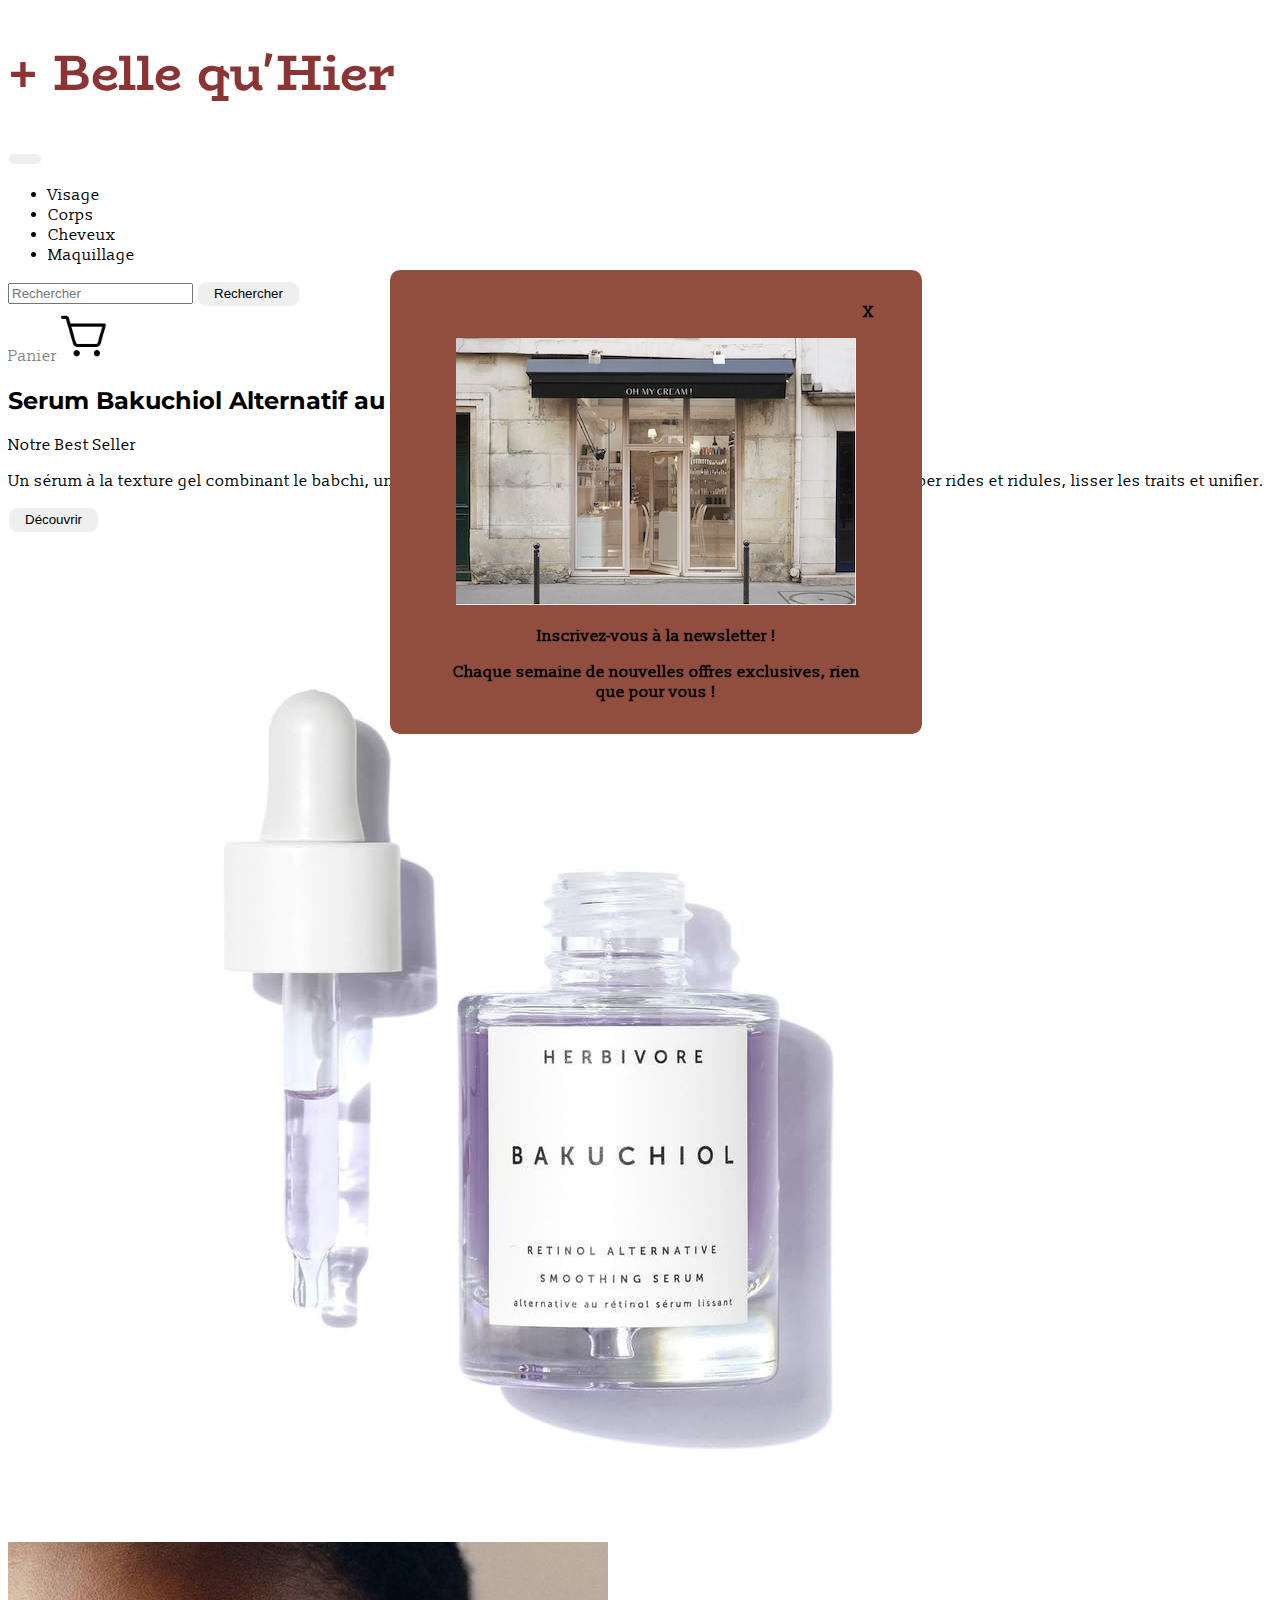
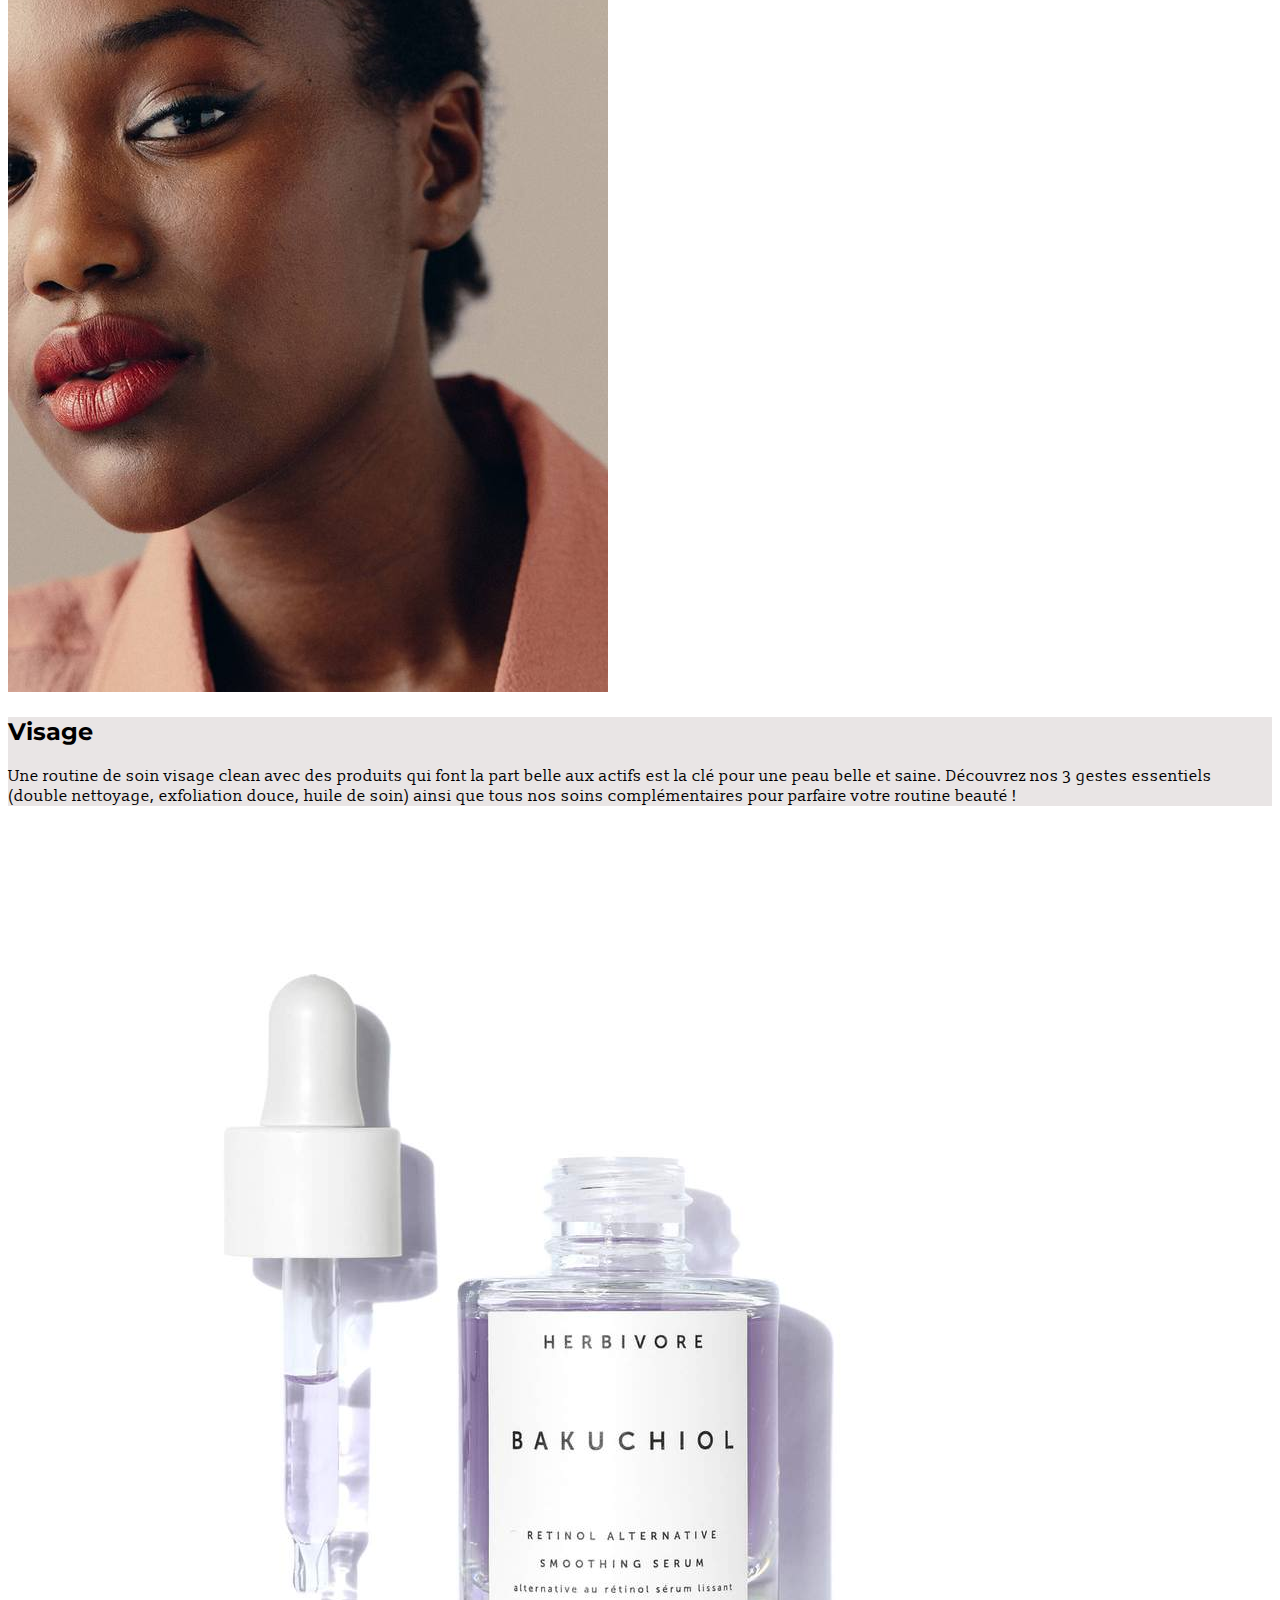
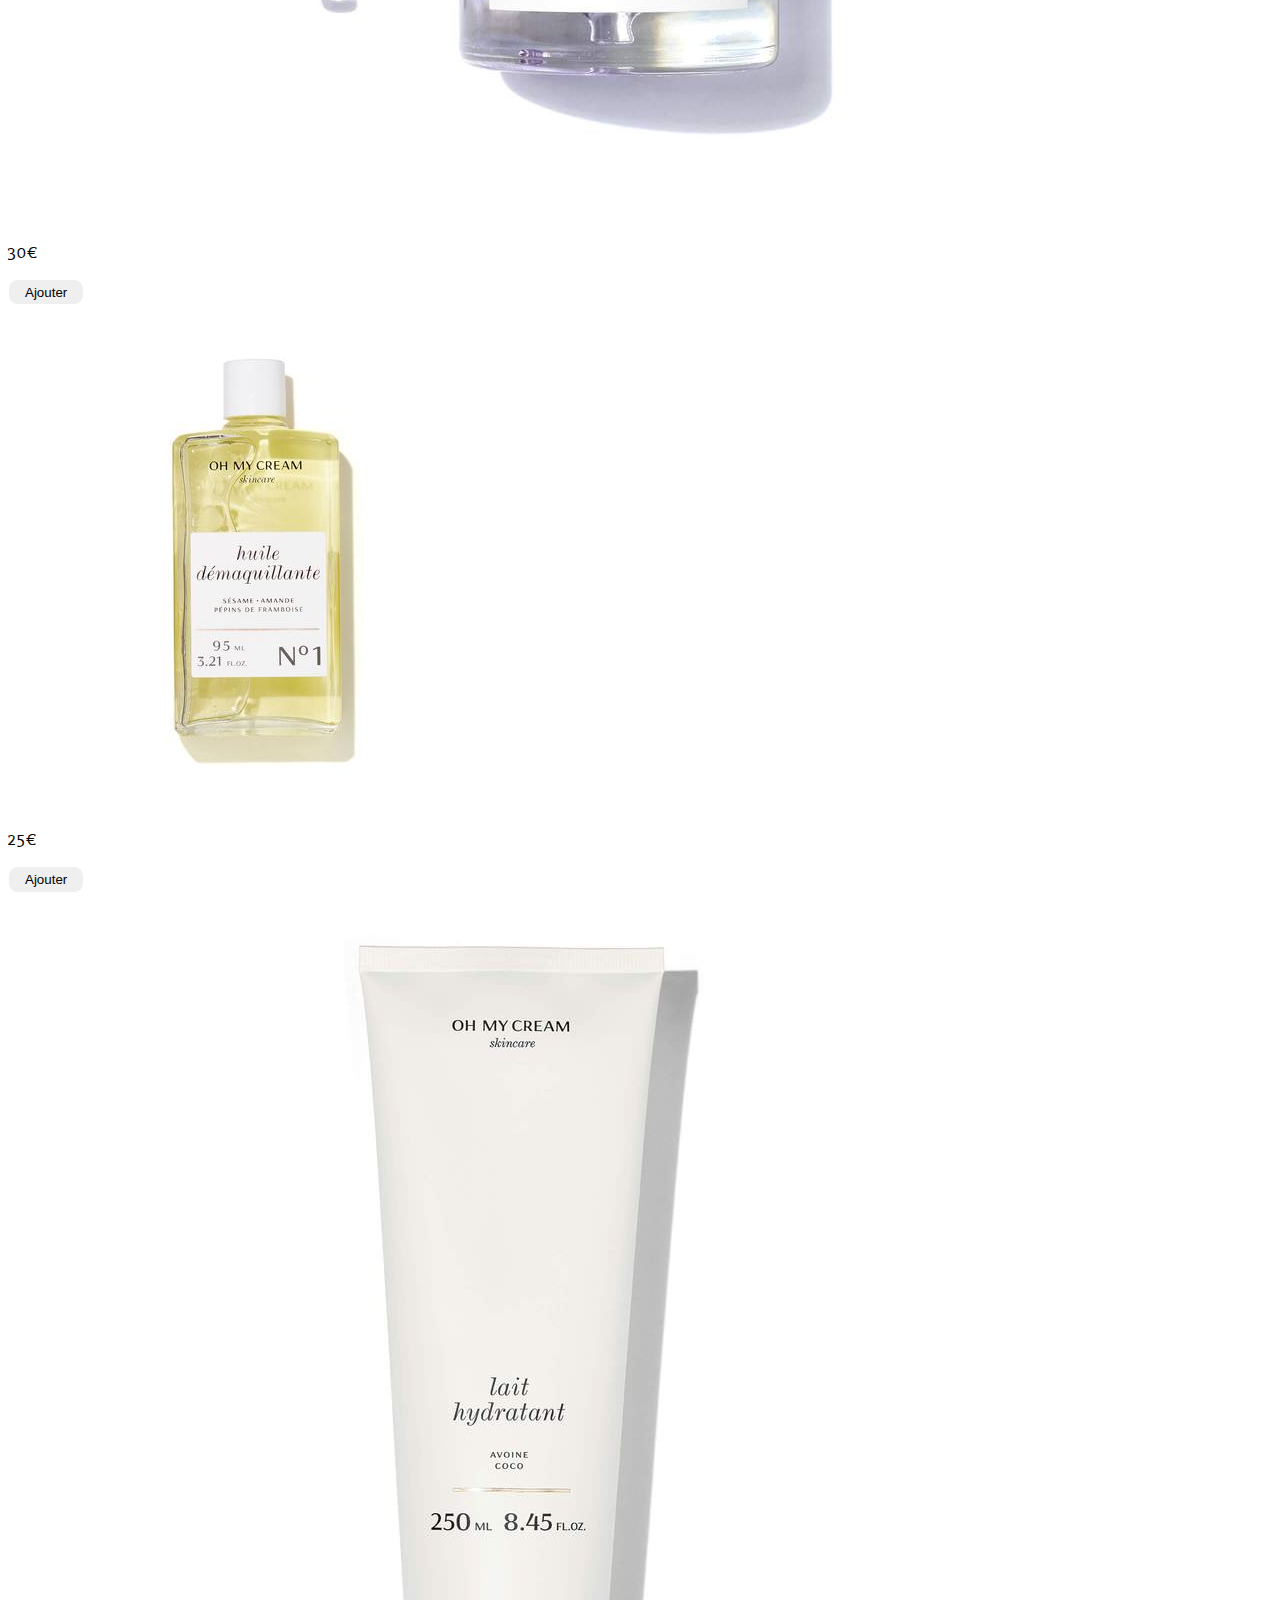
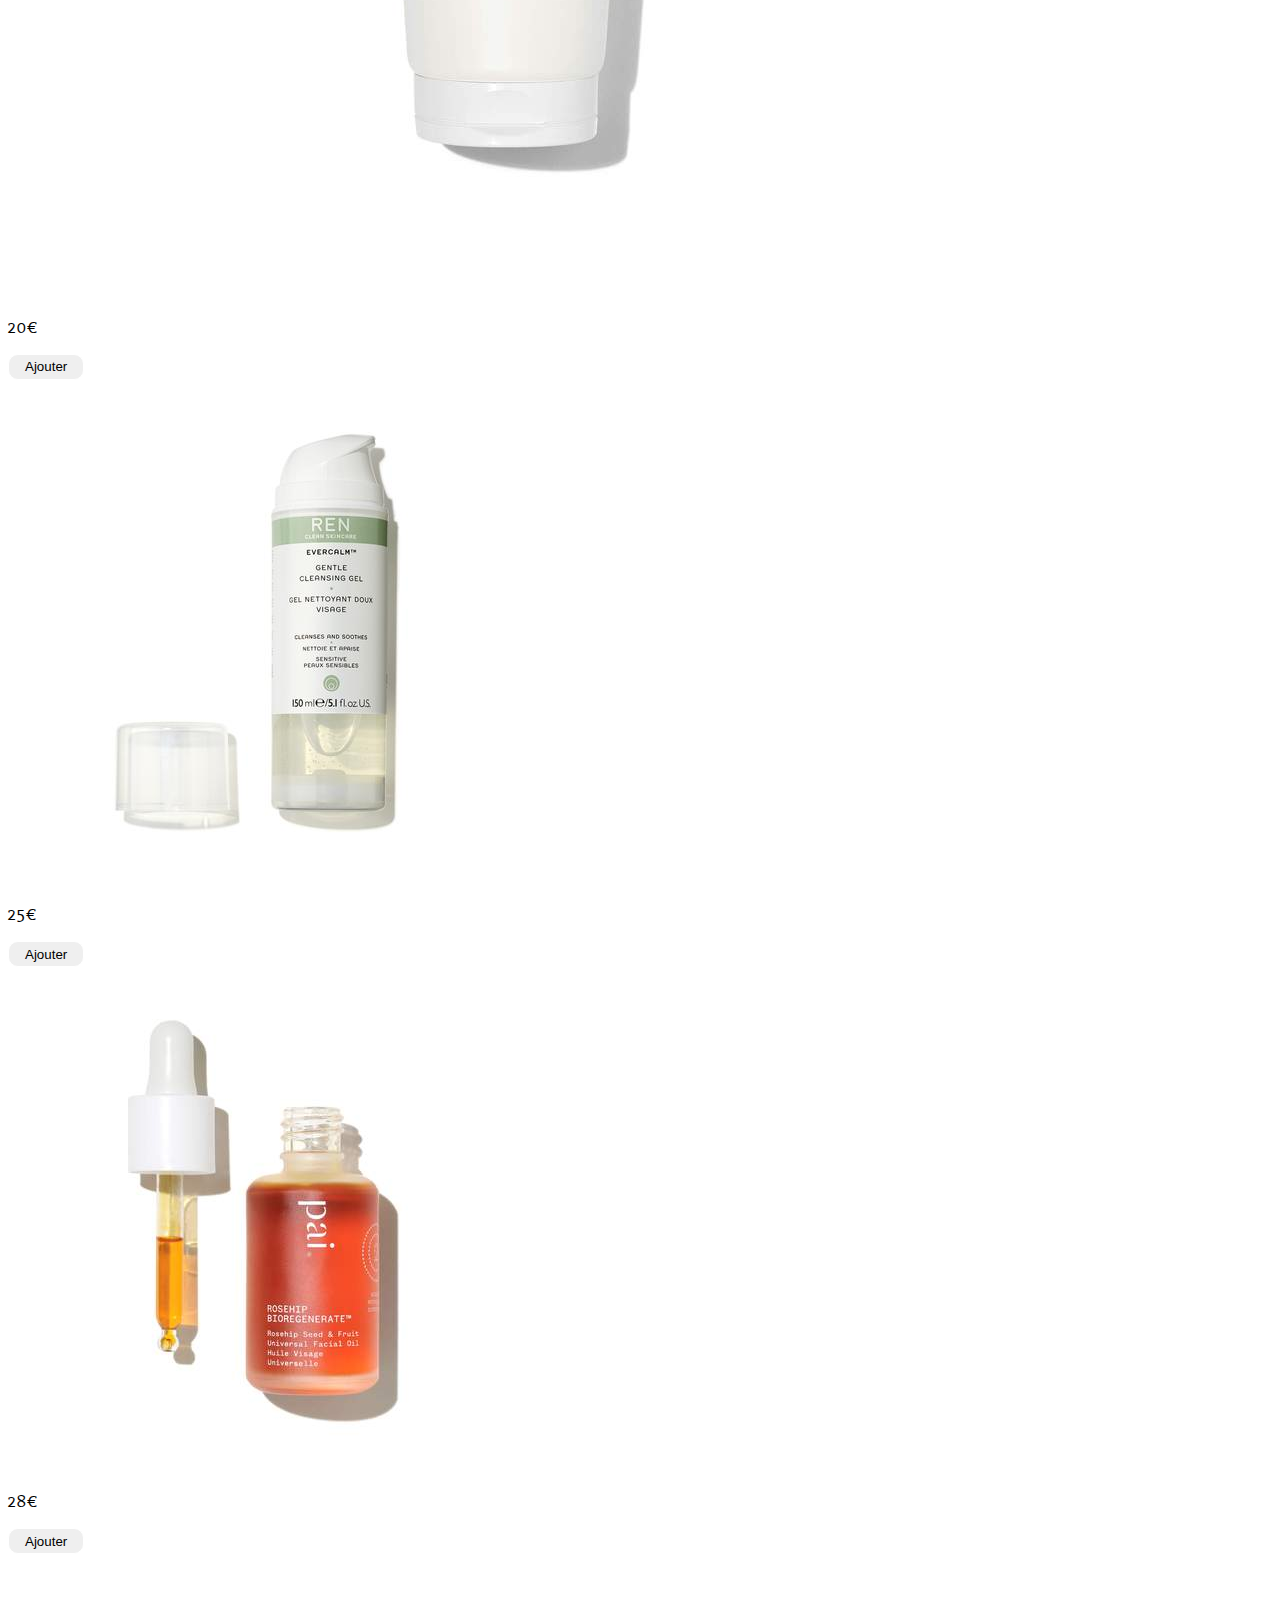
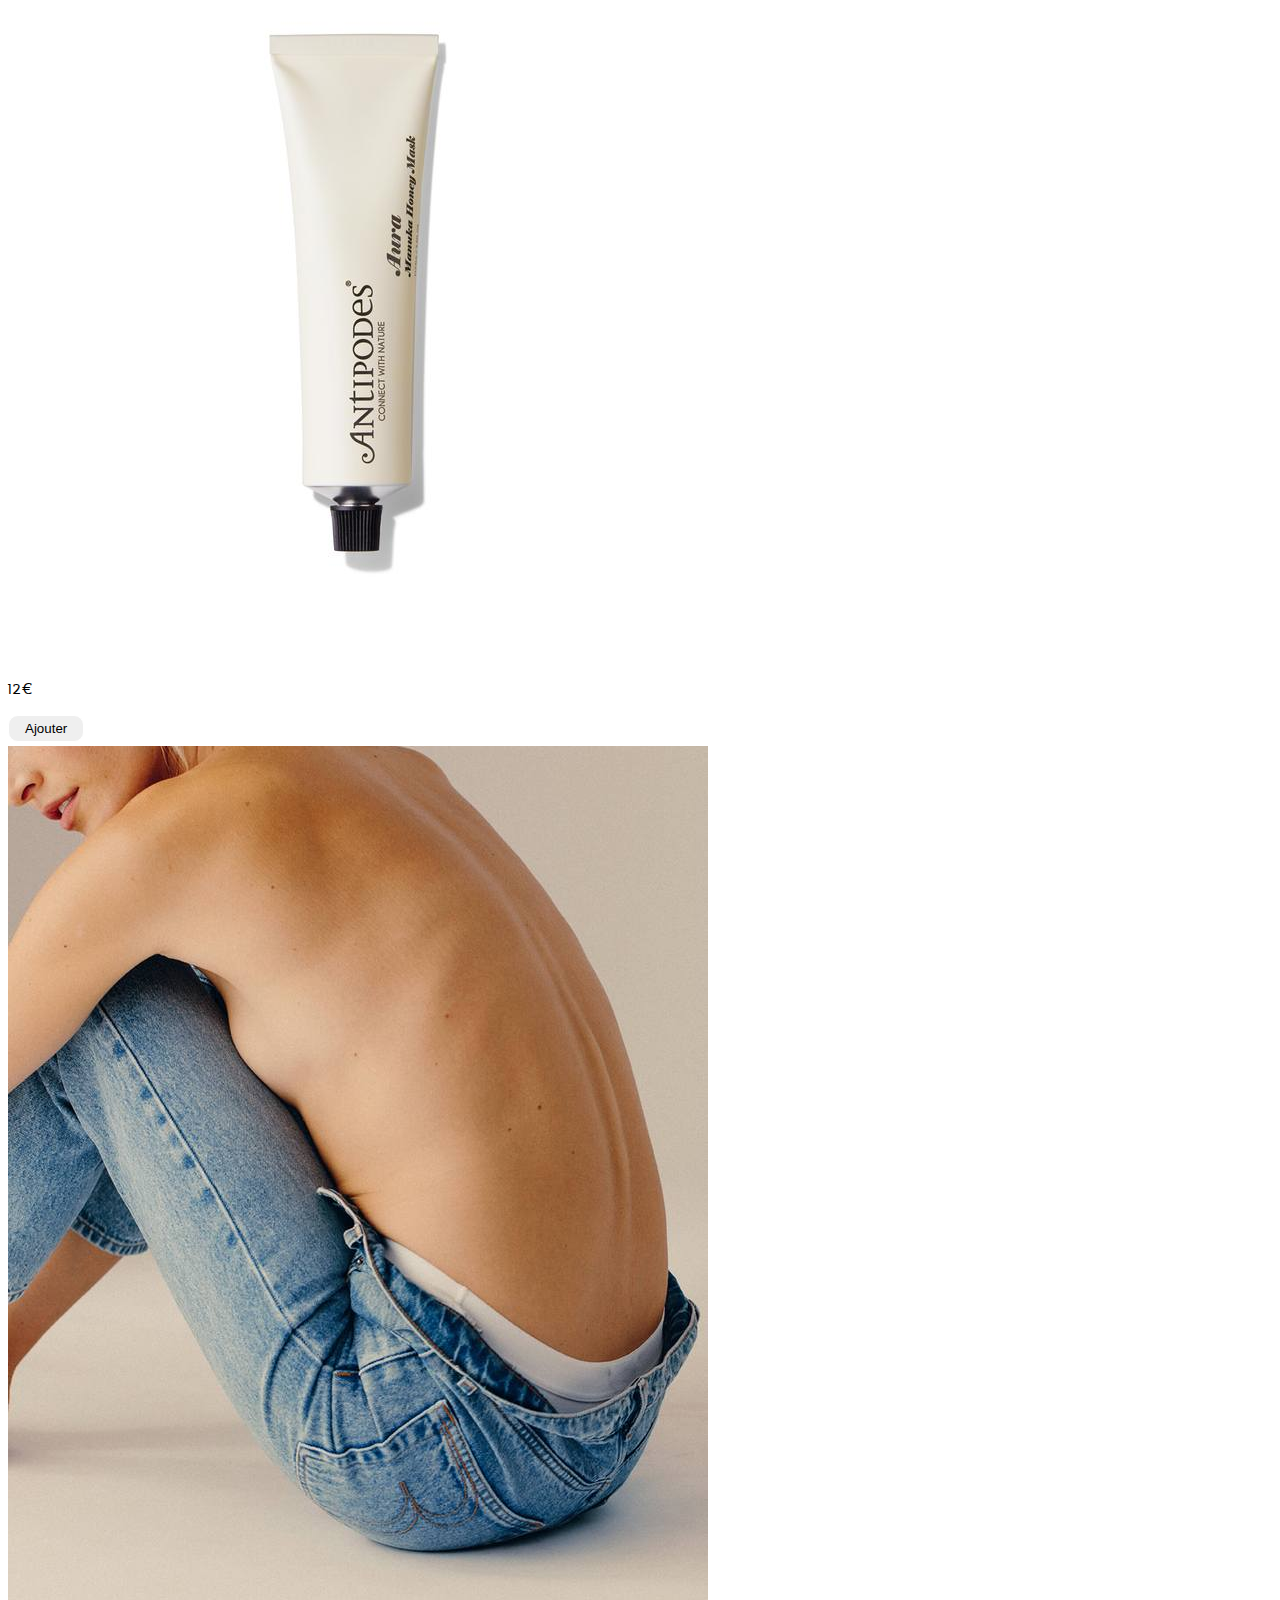
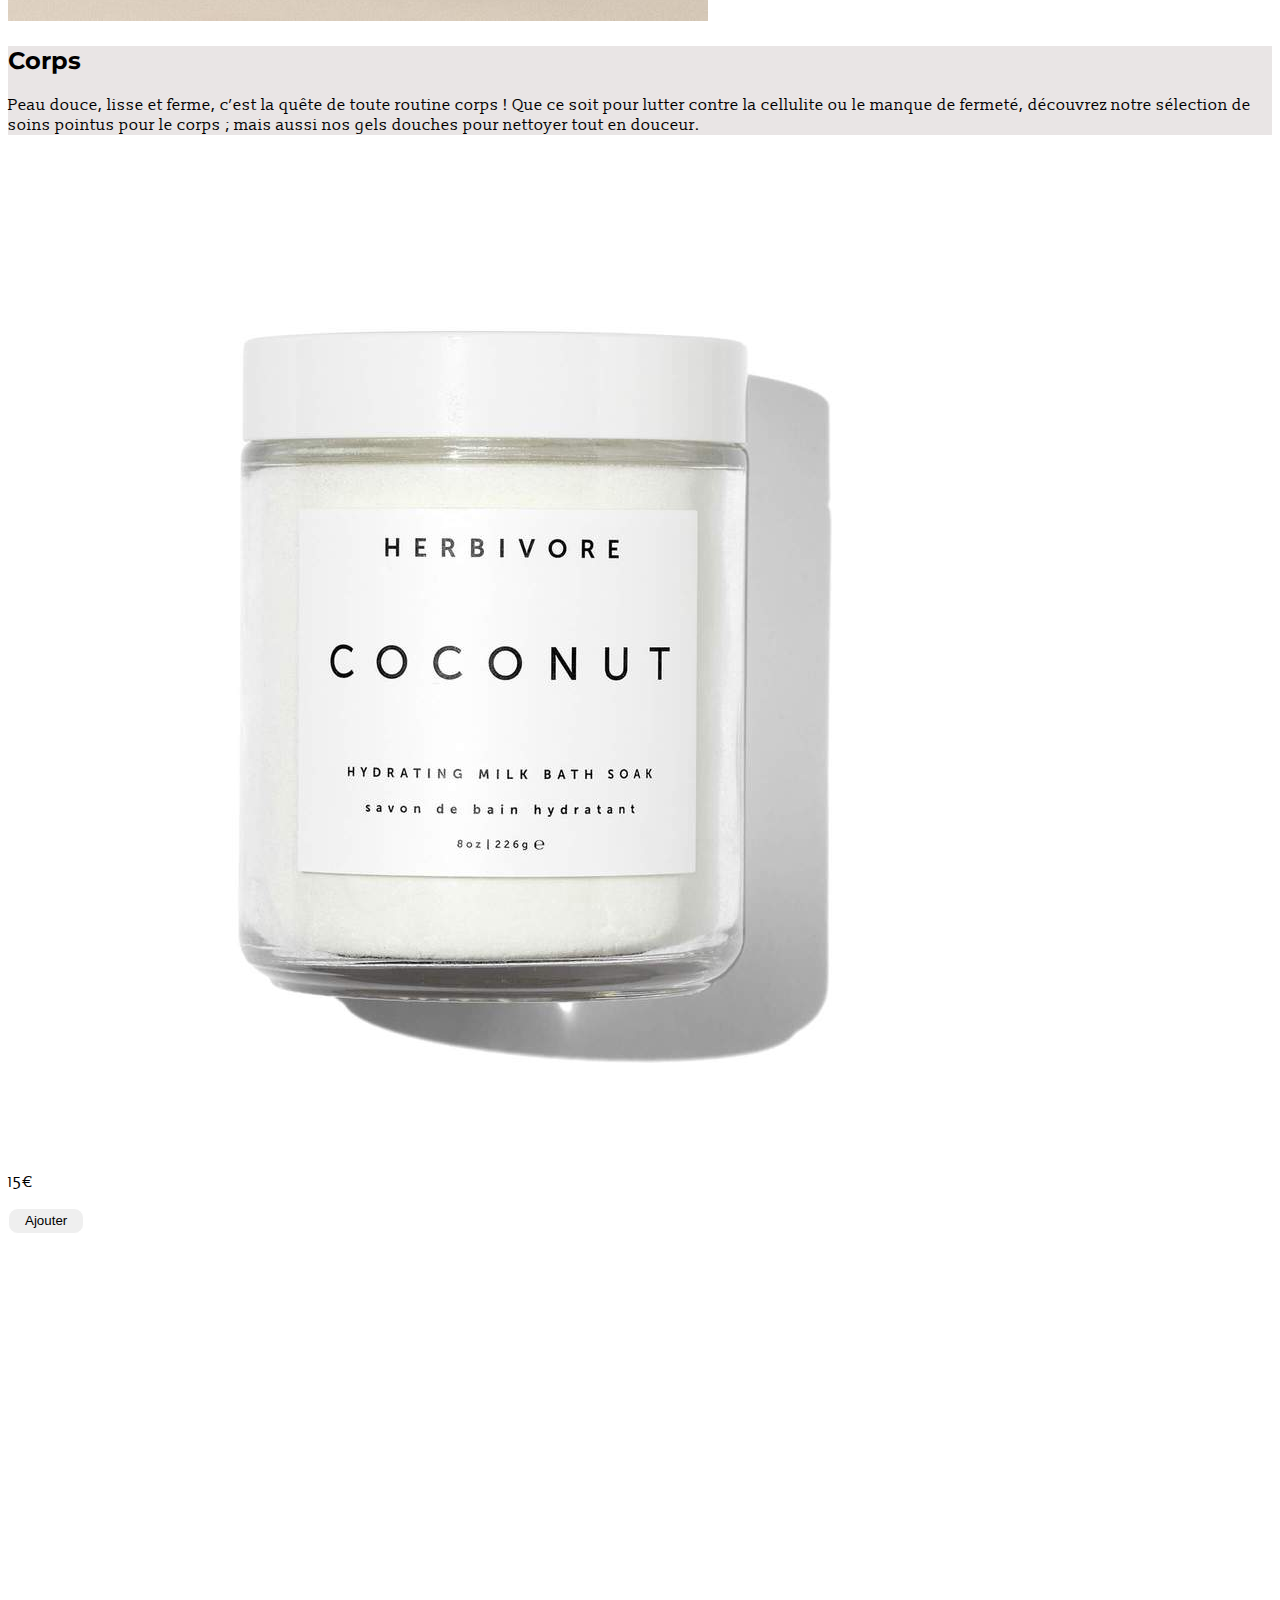
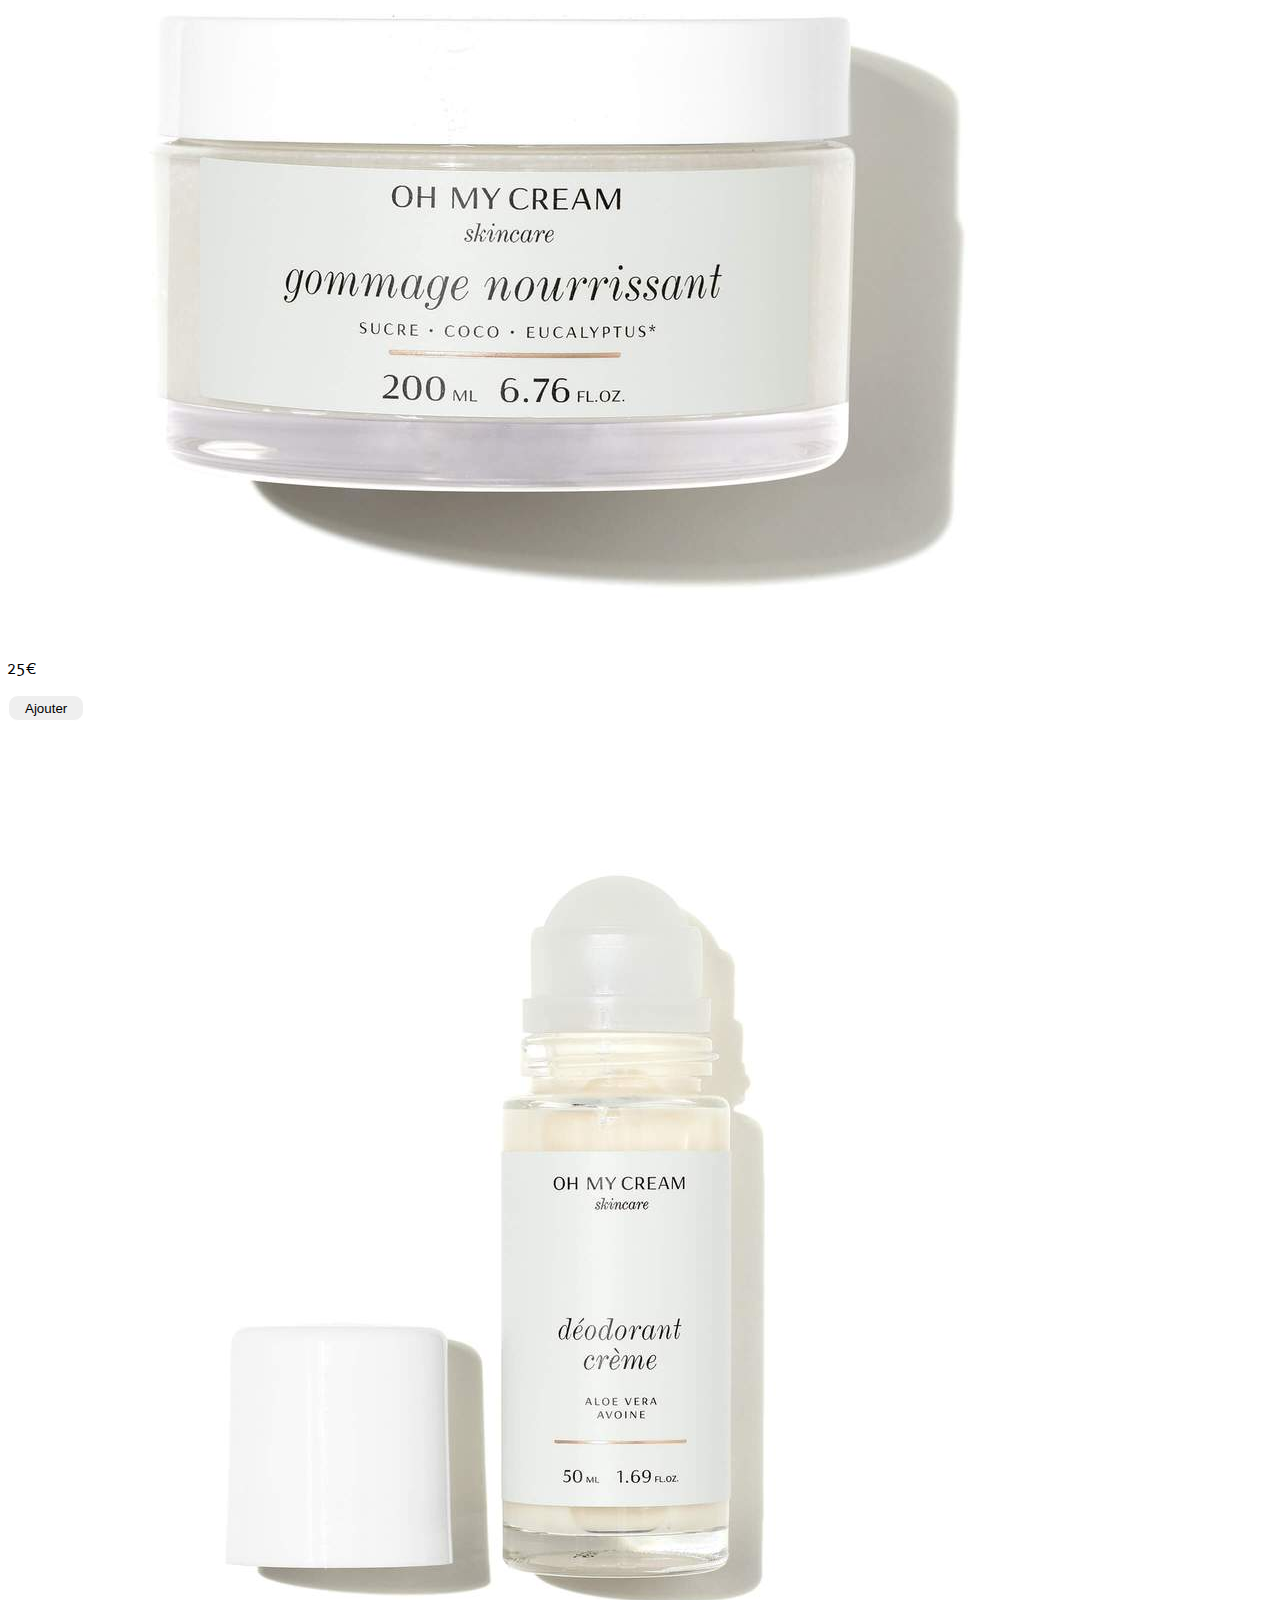
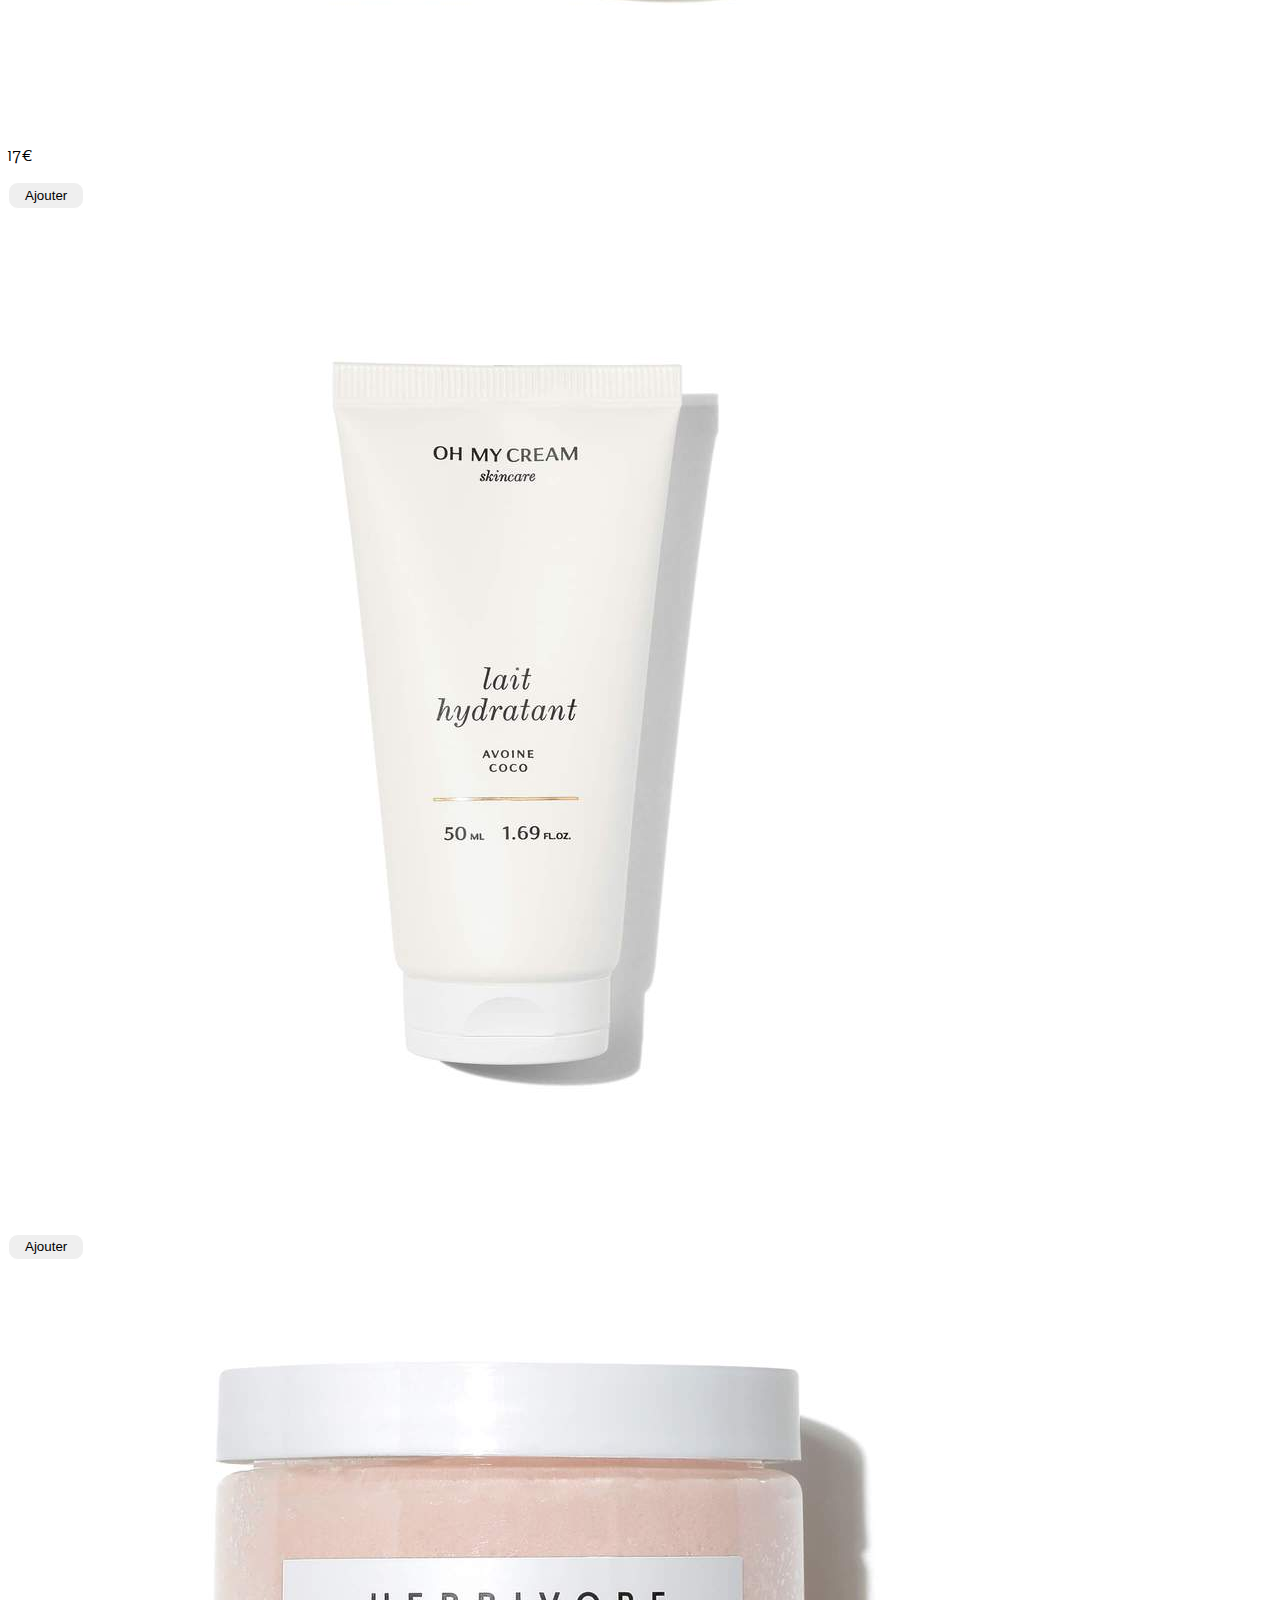
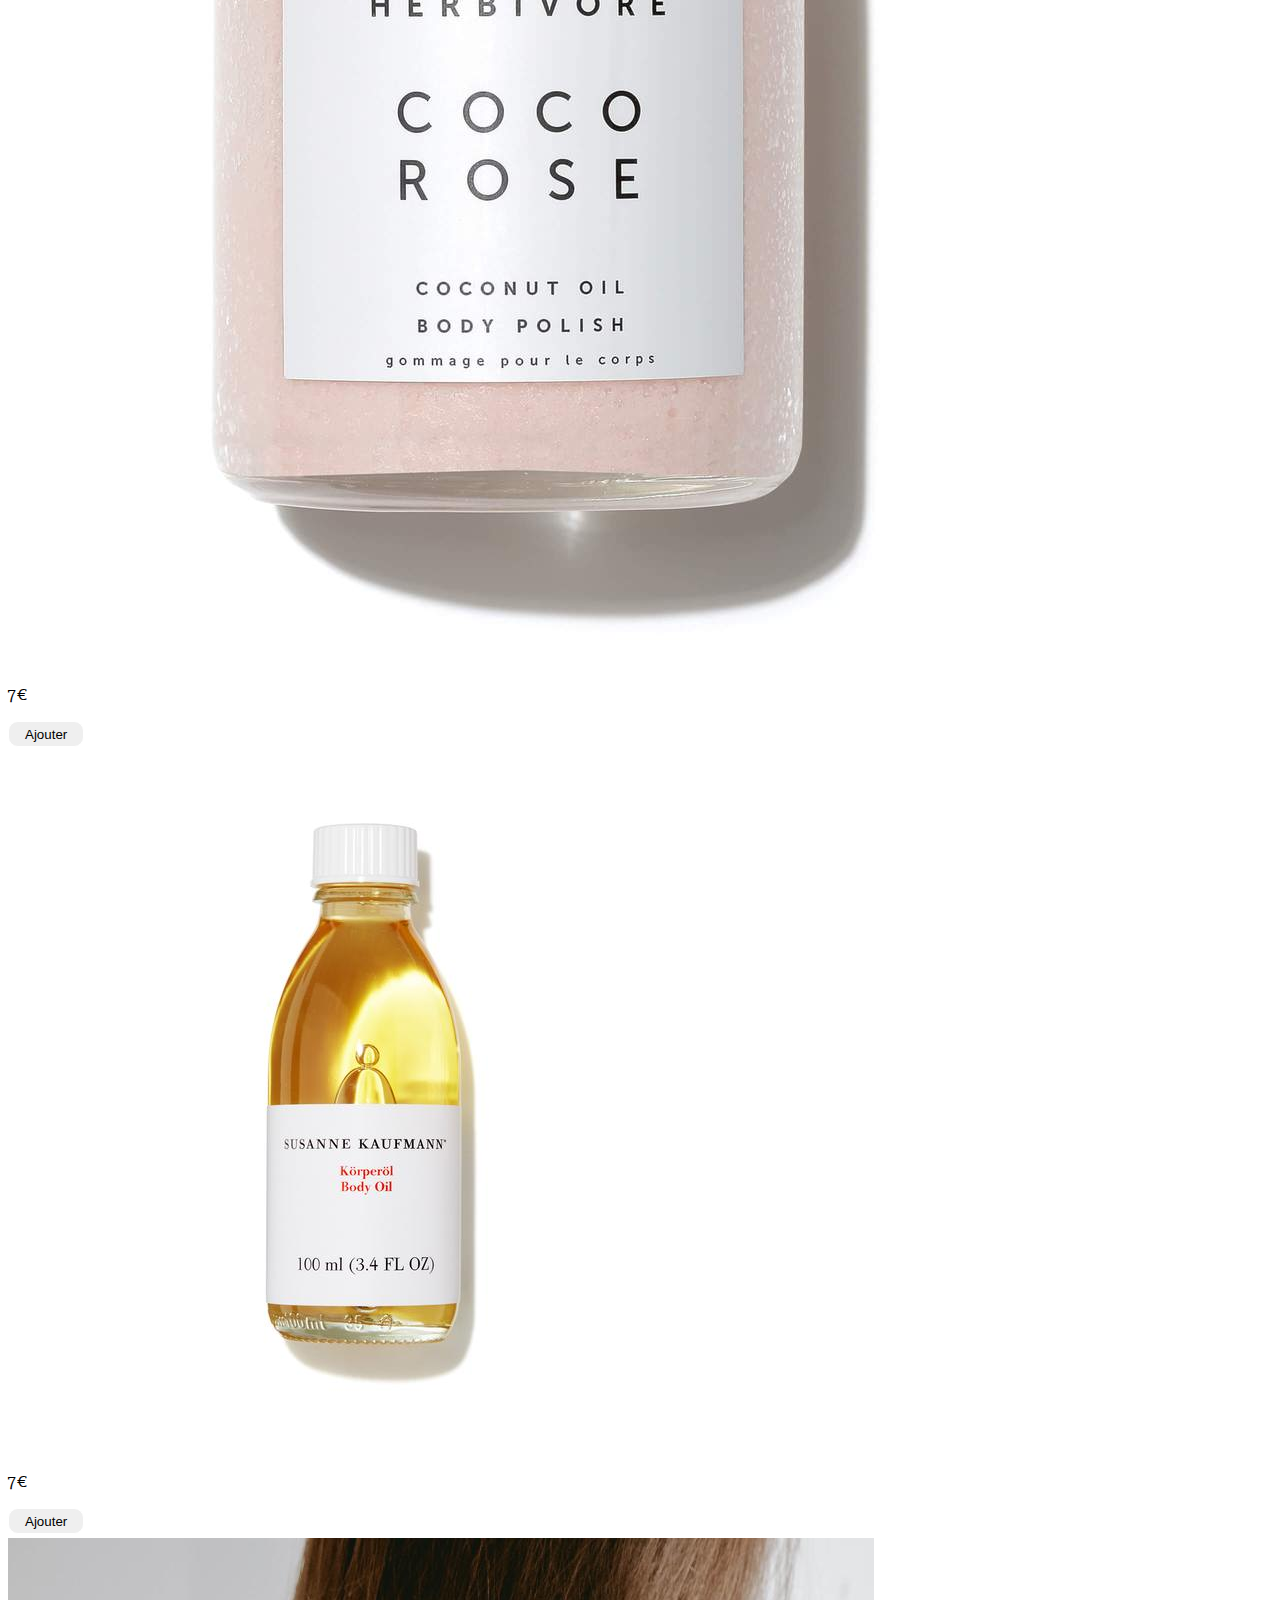
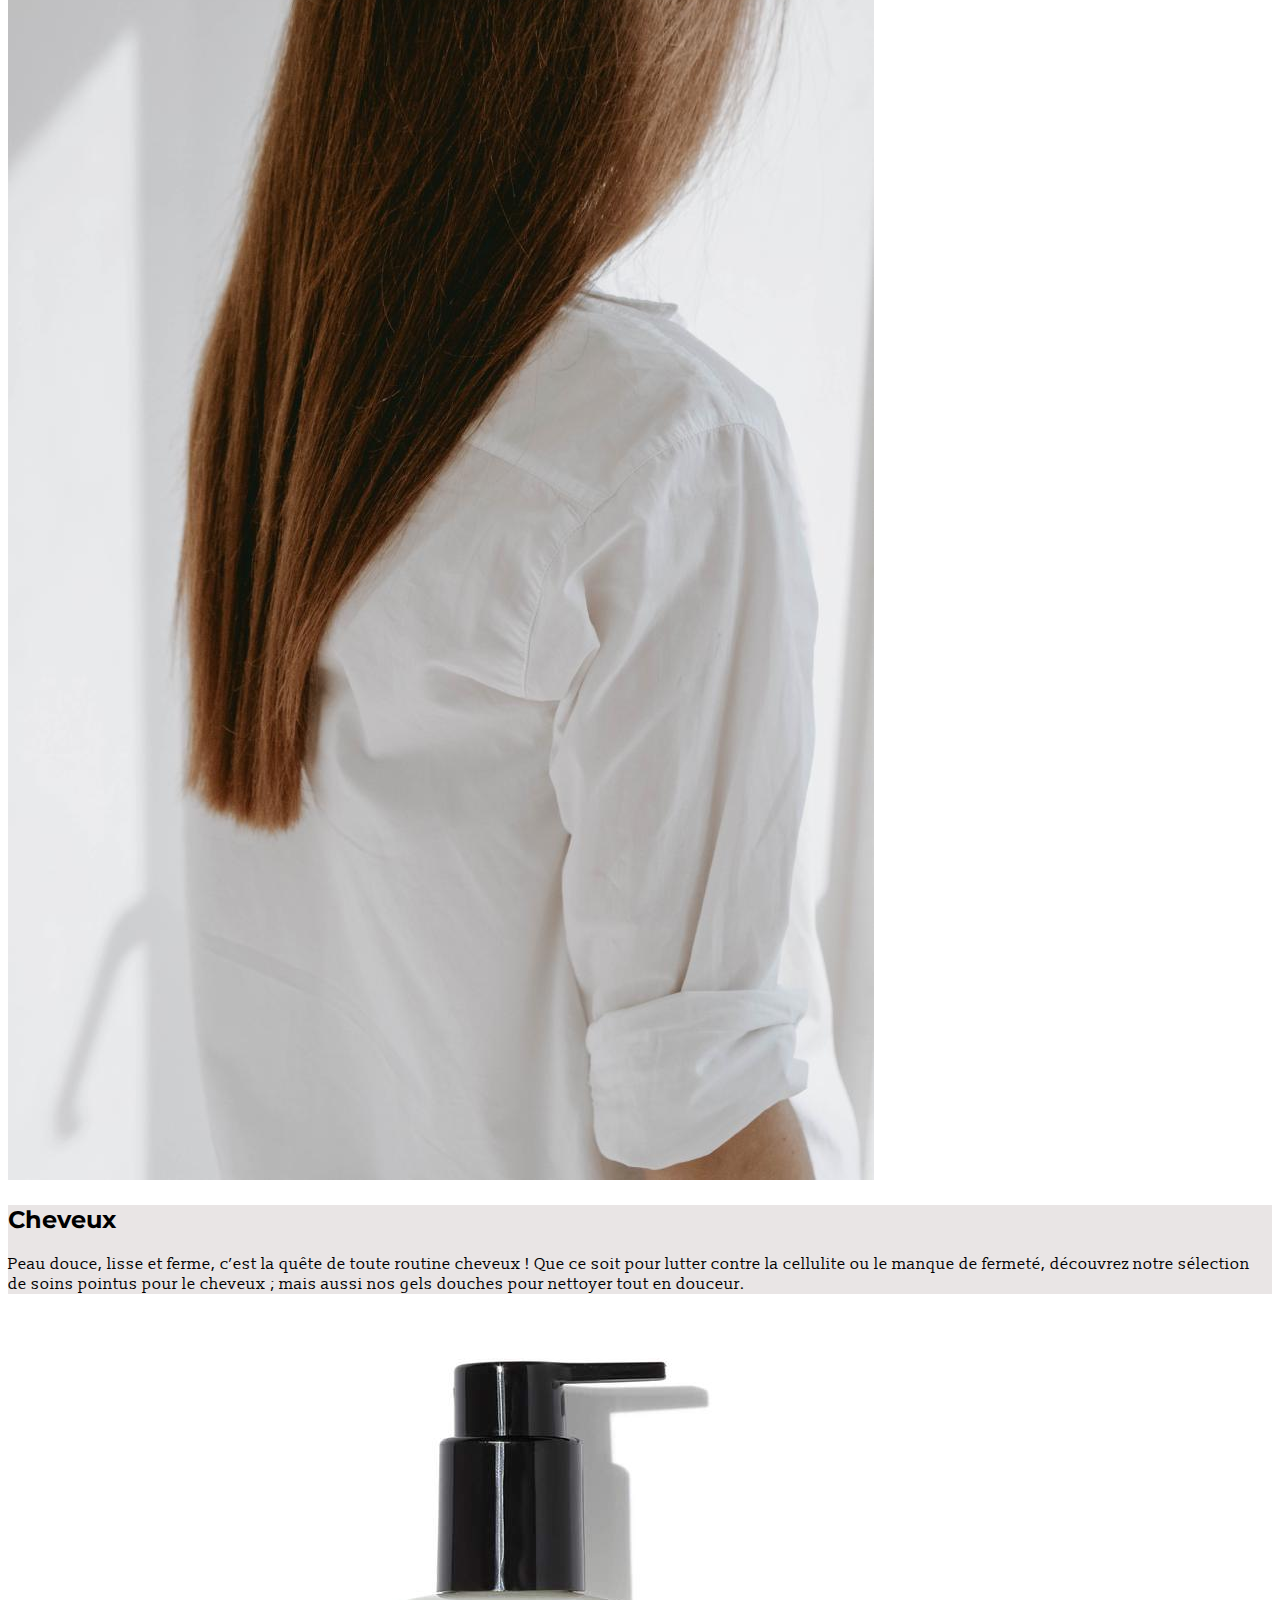
<file: index.html>
<!DOCTYPE html>
<html lang="fr">

<head>
  <meta charset="UTF-8" />
  <meta http-equiv="X-UA-Compatible" content="IE=edge" />
  <meta name="viewport" content="width=device-width, initial-scale=1.0" />
  <link rel="stylesheet" href="https://cdn.jsdelivr.net/npm/bootstrap@4.6.0/dist/css/bootstrap.min.css"
    integrity="sha384-B0vP5xmATw1+K9KRQjQERJvTumQW0nPEzvF6L/Z6nronJ3oUOFUFpCjEUQouq2+l" crossorigin="anonymous" />
  <!-- <link rel="stylesheet" href="reset.css" /> -->
  <link rel="stylesheet" href="style.css" />
  <title>+ Belle qu'Hier</title>
  <meta name="description" content="Vente en ligne de produits de beauté. Une sélection exclusive de haute qualité livrée en 48h. 
    5 à 10 échantillons offerts par commande et de nombreux privilèges via la newsletter !" />
  <link rel="icon" type="image/png" href="assets/icons/favicon.png" />
</head>

<body>
  <!-- ------------------------------------------------------HEADER--------------------------------------- -->

  <header>
    <a href="index.html">
      <h1 class="text-center my-5">+ Belle qu'Hier</h1>
    </a>
    <nav id="navbar_top" class="navbar navbar-expand-lg navbar-light bg-white border-bottom">
      <button class="navbar-toggler" type="button" data-toggle="collapse" data-target="#navbarSupportedContent"
        aria-controls="navbarSupportedContent" aria-expanded="false" aria-label="Toggle navigation">
        <span class="navbar-toggler-icon"></span>
      </button>
      <div class="collapse navbar-collapse justify-content-around" id="navbarSupportedContent">
        <ul class="navbar-nav">
          <li class="nav-item"><a class="nav-link" href="index.html#visage">Visage </a></li>
          <li class="nav-item"><a class="nav-link" href="index.html#corps">Corps</a></li>
          <li class="nav-item"><a class="nav-link" href="index.html#cheveux">Cheveux </a></li>
          <li class="nav-item"><a class="nav-link" href="index.html#maquillage">Maquillage</a></li>
        </ul>
        <div class="d-flex flex-column flex-lg-row">
          <!-- BAR DE RECHERCHE -->
          <form class="form-inline mr-lg-5">
            <input id="rechercheProduit" class="form-control mr-sm-2" type="search" placeholder="Rechercher"
              aria-label="Search" />
            <button id="recherche" class="btn btn-outline-dark my-2 my-sm-0" type="button">Rechercher</button>
            <!-- <img id="recherche" src="assets/icons/search-outline.svg" alt="search logo" width="50"> -->

          </form>
          <!-- BAR DE RECHERCHE -->
          <a href="panier.html" class="d-block d-lg-none mt-2">Panier</a>

          <a href="panier.html" class="d-none d-lg-block"><img id="shopping" src="" width="50"
              alt="shopping cart" /></a>


        </div>
      </div>
    </nav>

    <div id="popUp" hidden>
      <p class="btn-close" onclick="this.parentElement.style.display='none';">X</p>
      <img src="assets/images.jpeg" alt="kim K">
      <p>Inscrivez-vous à la newsletter&nbsp;!</p>
      <p>Chaque semaine de nouvelles offres exclusives, rien que pour vous&nbsp;!</p>
    </div>
  </header>

  <!-- Mon affichage de recherch -->
  <div class="container justify-content-center">
    <div class="row justify-content-center">
      <div id="resultRecherche" class="col-12 col-md-10 text-center align-items-center"></div>
    </div>
  </div>
  <!-- Mon affichage de recherch -->
  <!-- ------------------------------------------------------BEST SELLER--------------------------------------- -->
  <section class="bestseller">
    <div id="resultat"
      class="container d-flex flex-column flex-md-row my-2 justify-content-center align-items-md-stretch">
      <div class="col-12 col-md-8 col-lg-9 d-flex flex-column justify-content-center text-center p-5">
        <h2>Serum Bakuchiol Alternatif au Rétinol</h2>
        <p class="font-weight-bold">Notre Best Seller</p>
        <p class="font-italic">Un sérum à la texture gel combinant le babchi, une plante
          ayurvédique, ainsi que le champignon trémelle pour estomper rides et
          ridules, lisser les traits et unifier.</p>
        <button type="button" id="decouvrir"><a href="#produit1">
            Découvrir</a></button>
      </div>
      <img class="col-12 col-md-4 col-lg-4 p-0" src="assets/visage/visage-1.jpeg" alt="produit best seller" />
    </div>

  </section>

  <!-- ------------------------------------------------------SECTION VISAGE--------------------------------------- -->
  <div class="choixproduits">
    <section id="visage">
      <div class="container d-flex flex-column flex-md-row my-5 justify-content-center align-items-md-stretch">
        <img class="col-12 col-md-4 col-lg-3 p-0" src="assets/visage/visage-cover.jpeg" alt="visage beauty expert" />
        <div style="background-color: #e9e5e5;"
          class="col-12 col-md-8 col-lg-9 d-flex flex-column justify-content-center p-5">
          <h2 class="">Visage</h2>
          <p>
            Une routine de soin visage clean avec des produits qui font la part
            belle aux actifs est la clé pour une peau belle et saine. Découvrez
            nos 3 gestes essentiels (double nettoyage, exfoliation douce, huile
            de soin) ainsi que tous nos soins complémentaires pour parfaire
            votre routine beauté !
          </p>
        </div>
      </div>

      <div class="container text-center" title="soins visage">
        <div class="d-flex flex-column flex-md-row justify-content-center">
          <!-- <button class="trash">Vider panier entier </button> -->
          <div class="col d-flex justify-content-center" title="bakuchiol">
            <img class="w-75 prodImg" src="assets/visage/visage-1.jpeg" />
            <div class='w-75 prodDesc' hidden>
              <p class="font-weight-bold">Serum Bakuchiol Alternatif au Rétinol</p>
              <p class="font-italic">TYPE DE PEAU</p>
              <p>Tout type de peau </p>
              <p class="font-italic">PRÉOCCUPATIONS</p>
              <p>Déshydratation, Premières rides, Rides installées</p>
            </div>
            <div class="d-flex flex-column justify-content-center align-items-center">
              <p><span id="nproduit1"></span>30‎€</p>
              <button data-name="bakuchiol" data-price="30" data-totalprice="" data-cat="visage" data-count=""
                class="add" id="produit1">
                Ajouter
              </button>
              <button class="empty" data-name="produit1">Retirer</button>
            </div>
          </div>
          <div class="col d-flex justify-content-center" title="huile demaquillante">
            <img class="w-75 prodImg" src="assets/visage/visage-2.jpeg" />
            <div class='w-75 prodDesc' hidden>
              <p class="font-weight-bold">Huile Démaquillante</p>
              <p class="font-italic">TYPE DE PEAU</p>
              <p>Les peaux normales à sèches, déshydratées</p>
              <p class="font-italic">PRÉOCCUPATIONS</p>
              <p>Manque d'éclat & Uniformité du teint</p>
            </div>
            <div class="d-flex flex-column justify-content-center align-items-center">
              <p><span id="nproduit2"></span>25‎€</p>
              <button data-name="huile demaquillante" data-price="25" data-totalprice="" data-cat="visage" data-count=""
                class="add" id="produit2">
                Ajouter
              </button>
              <button class="empty" data-name="produit2">Retirer</button>
            </div>
          </div>
          <div class="col d-flex justify-content-center" title="lait hydratant">
            <img class="w-75 prodImg" src="assets/visage/visage-3.jpeg" />
            <div class='w-75 prodDesc' hidden>
              <p class="font-weight-bold">Lait Hydratant</p>
              <p class="font-italic">TYPE DE PEAU</p>
              <p>Tous les types de peaux</p>
            </div>
            <div class="d-flex flex-column justify-content-center align-items-center">
              <p><span id="nproduit3"></span>20‎€</p>
              <button data-name="lait hydratant" data-price="20" data-totalprice="" data-cat="visage" data-count=""
                class="add" id="produit3">
                Ajouter
              </button>
              <button class="empty" data-name="produit3">Retirer</button>
            </div>
          </div>
        </div>

        <div class="row flex-column flex-md-row justify-content-center align-items-center">
          <div class="col d-flex justify-content-center" title="lait nettoyant doux">
            <img class="w-75 prodImg" src="assets/visage/visage-4.jpeg" />
            <div class='w-75 prodDesc' hidden>
              <p class="font-weight-bold">Lait Nettoyant Doux</p>
              <p class="font-italic">TYPE DE PEAU</p>
              <p>Les peaux normales à mixtes et sensibles</p>
              <p class="font-italic">PRÉOCCUPATIONS</p>
              <p>Sensibilités et Rougeurs</p>
            </div>
            <div class="d-flex flex-column justify-content-center align-items-center">
              <p><span id="nproduit4"></span>25‎€</p>
              <div class="d-flex flex-column justify-content-center">
                <button data-name="lait nettoyant doux" data-price="25" data-totalprice="" data-cat="visage"
                  data-count="" class="add" id="produit4">
                  Ajouter
                </button>
                <button class="empty" data-name="produit4">Retirer</button>
              </div>
            </div>
          </div>
          <div class="col d-flex justify-content-center" title="huile de soin">
            <img class="w-75 prodImg" src="assets/visage/visage-5.jpeg" />
            <div class='w-75 prodDesc' hidden>
              <p class="font-weight-bold">Huile de soin</p>
              <p class="font-italic">TYPE DE PEAU</p>
              <p>Tous les types de peaux,<br>idéal pour celles abîmées,<br>sujettes au vieillissement prématuré, ou les
                teints
                brouillés.</p>
              <p class="font-italic">PRÉOCCUPATIONS</p>
              <p>Sensibilités et Rougeurs,<br>Premières rides, Manque d'éclat & Uniformité du teint</p>
            </div>
            <div class="d-flex flex-column justify-content-center align-items-center">
              <p><span id="nproduit5"></span>28‎€</p>
              <button data-name="huile de soin" data-price="28" data-totalprice="" data-cat="visage" data-count=""
                class="add" id="produit5">
                Ajouter
              </button>
              <button class="empty" data-name="produit5">Retirer</button>
            </div>
          </div>
          <div class="col d-flex justify-content-center" title="masque au miel">
            <img class="w-75 prodImg" src="assets/visage/visage-6.jpeg" />
            <div class='w-75 prodDesc' hidden>
              <p class="font-weight-bold">Masque au miel</p>
              <p class="font-italic">TYPE DE PEAU</p>
              <p>Tout type de peau</p>
              <p class="font-italic">PRÉOCCUPATIONS</p>
              <p>Déshydratation,<br>Manque d'éclat<br>Uniformité du teint,<br>Imperfections & Points noirs</p>
            </div>
            <div class="d-flex flex-column justify-content-center align-items-center">
              <p><span id="nproduit6"></span>12‎€</p>
              <button data-name="masque au miel" data-price="12" data-totalprice="" data-cat="visage" data-count=""
                class="add" id="produit6">
                Ajouter
              </button>
              <button class="empty" data-name="produit6">Retirer</button>
            </div>
          </div>
        </div>
      </div>

    </section>
    <!-- ------------------------------------------------------SECTION CORPS--------------------------------------- -->
    <section id="corps">
      <div class="container d-flex flex-column flex-md-row my-5 justify-content-center align-items-md-stretch">
        <img class="col-12 col-md-4 col-lg-3 p-0" src="assets/corps/corp-cover.jpeg" alt="corp beauty expert" />
        <div style="background-color: #e9e5e5"
          class="col-12 col-md-8 col-lg-9 d-flex flex-column justify-content-center p-5">
          <h2 class="">Corps</h2>
          <p>
            Peau douce, lisse et ferme, c’est la quête de toute routine corps !
            Que ce soit pour lutter contre la cellulite ou le manque de fermeté,
            découvrez notre sélection de soins pointus pour le corps ; mais
            aussi nos gels douches pour nettoyer tout en douceur.
          </p>
        </div>
      </div>
      <div class="container text-center" title="produits de corps">
        <div class="d-flex flex-column flex-md-row justify-content-center">
          <div class="col d-flex justify-content-center" title="poudre de bain coco">
            <img class="w-75 prodImg" src="assets/corps/corp-1.jpeg" />
            <div class='w-75 prodDesc' hidden>
              <p class="font-weight-bold">Poudre de Bain Coco</p>
              <p class="font-italic">TYPE DE PEAU</p>
              <p>Tout type de peau</p>
              <p class="font-italic">PRÉOCCUPATIONS</p>
              <p>Sécheresse</p>
            </div>
            <div class="d-flex flex-column justify-content-center align-items-center">
              <p><span id="nproduit7"></span>15‎€</p>
              <button data-name="poudre de bain coco" data-price="15" data-totalprice="" data-cat="corp" data-count=""
                class="add" id="produit7">
                Ajouter
              </button>
              <button class="empty" data-name="produit7">Retirer</button>
            </div>
          </div>
          <div class="col d-flex justify-content-center" title="gommage nourrissant">
            <img class="w-75 prodImg" src="assets/corps/corp-2.jpeg" />
            <div class='w-75 prodDesc' hidden>
              <p class="font-weight-bold">Gommage Nourrissant</p>
              <p class="font-italic">TYPE DE PEAU</p>
              <p>Tous les types de peaux</p>
            </div>
            <div class="d-flex flex-column justify-content-center align-items-center">
              <p><span id="nproduit8"></span>25‎€</p>
              <button data-name="gommage nourrissant" data-price="25" data-totalprice="" data-cat="corp" data-count=""
                class="add" id="produit8">
                Ajouter
              </button>
              <button class="empty" data-name="produit8">Retirer</button>
            </div>
          </div>
          <div class="col d-flex justify-content-center" title="deodorant creme">
            <img class="w-75 prodImg" src="assets/corps/corp-3.jpeg" />
            <div class='w-75 prodDesc' hidden>
              <p class="font-weight-bold">Déodorant Crème</p>
              <p class="font-italic">TYPE DE PEAU</p>
              <p>Tous les types de peau, même les plus sensibles.</p>
            </div>
            <div class="d-flex flex-column justify-content-center align-items-center">
              <p><span id="nproduit9"></span>17‎€</p>
              <button data-name="deodorant creme" data-price="17" data-totalprice="" data-cat="corp" data-count=""
                class="add" id="produit9">
                Ajouter
              </button>
              <button class="empty" data-name="produit9">Retirer</button>
            </div>
          </div>
        </div>

        <div class="row flex-column flex-md-row justify-content-center align-items-center">
          <div class="col d-flex justify-content-center" title="lait hydratant">
            <img class="w-75 prodImg" src="assets/corps/corp-4.jpeg" />
            <div class='w-75 prodDesc' hidden>
              <p class="font-weight-bold">Lait Hydratant</p>
              <p class="font-italic">TYPE DE PEAU</p>
              <p>Tous les types de peaux</p>
            </div>
            <div class="d-flex flex-column justify-content-center align-items-center">
              <p><span id="nproduit10"></span></p>
              <div class="d-flex flex-column justify-content-center">
                <button data-name="lait hydratant" data-price="15" data-totalprice="" data-cat="corp" data-count=""
                  class="add" id="produit10">
                  Ajouter
                </button>
                <button class="empty" data-name="produit10">Retirer</button>
              </div>
            </div>
          </div>
          <div class="col d-flex justify-content-center" title="coco rose">
            <img class="w-75 prodImg" src="assets/corps/corp-5.jpeg" />
            <div class='w-75 prodDesc' hidden>
              <p class="font-weight-bold">Coco Rose Exfoliant Corps</p>
              <p class="font-italic">TYPE DE PEAU</p>
              <p>Tout type de peau, même sensible.</p>
              <p class="font-italic">PRÉOCCUPATIONS</p>
              <p>Sécheresse</p>
            </div>
            <div class="d-flex flex-column justify-content-center align-items-center">
              <p><span id="nproduit11"></span>7‎€</p>
              <button data-name="coco rose" data-price="7" data-totalprice="" data-cat="corp" data-count="" class="add"
                id="produit11">
                Ajouter
              </button>
              <button class="empty" data-name="produit11">Retirer</button>
            </div>
          </div>
          <div class="col d-flex justify-content-center" title="huile corps">
            <img class="w-75 prodImg" src="assets/corps/corp-6.jpeg" />
            <div class='w-75 prodDesc' hidden>
              <p class="font-weight-bold">Huile Corps</p>
              <p class="font-italic">TYPE DE PEAU</p>
              <p>Tous les types de peaux, idéale pour les peaux sèches</p>
              <p class="font-italic">PRÉOCCUPATIONS</p>
              <p>Sécheresse</p>
            </div>
            <div class="d-flex flex-column justify-content-center align-items-center">
              <p><span id="nproduit12"></span>7‎€</p>
              <button data-name="huile corps" data-price="7" data-totalprice="" data-cat="corp" data-count=""
                class="add" id="produit12">
                Ajouter
              </button>
              <button class="empty" data-name="produit12">Retirer</button>
            </div>
          </div>
        </div>

    </section>
    <!-- ------------------------------------------------------SECTION CHEVEUX--------------------------------------- -->
    </section>
    <section id="cheveux">
      <div class="container d-flex flex-column flex-md-row my-5 justify-content-center align-items-md-stretch">
        <img class="col-12 col-md-4 col-lg-3 p-0" src="assets/cheveux/cheveux-cover.jpeg" alt="corp beauty expert" />
        <div style="background-color: #e9e5e5"
          class="col-12 col-md-8 col-lg-9 d-flex flex-column justify-content-center p-5">
          <h2 class="">Cheveux</h2>
          <p>
            Peau douce, lisse et ferme, c’est la quête de toute routine cheveux !
            Que ce soit pour lutter contre la cellulite ou le manque de fermeté,
            découvrez notre sélection de soins pointus pour le cheveux ; mais
            aussi nos gels douches pour nettoyer tout en douceur.
          </p>
        </div>
      </div>
      <div class="container text-center" title="produits cheveux">
        <div class="d-flex flex-column flex-md-row justify-content-center">
          <div class="col d-flex justify-content-center" title="curl cream">
            <img class="w-75 prodImg" src="assets/cheveux/cheveux-1.jpeg" />
            <div class='w-75 prodDesc' hidden>
              <p class="font-weight-bold">Crème pour Cheveux Bouclés</p>
              <p class="font-italic">TYPE DE CHEVEUX</p>
              <p>Les cheveux bouclés, ondulés, même fins</p>
              <p class="font-italic">PRÉOCCUPATIONS</p>
              <p>Sculpter les boucles</p>
            </div>
            <div class="d-flex flex-column justify-content-center align-items-center">
              <p><span id="nproduit13"></span>10‎€</p>
              <button data-name="curl cream" data-price="10" data-totalprice="" data-cat="cheveux" data-count=""
                class="add" id="produit13">
                Ajouter
              </button>
              <button class="empty" data-name="produit13">Retirer</button>
            </div>
          </div>
          <div class="col d-flex justify-content-center" title="shampoing doux">
            <img class="w-75 prodImg" src="assets/cheveux/cheveux-2.jpeg" />
            <div class='w-75 prodDesc' hidden>
              <p class="font-weight-bold">Shampoing doux</p>
              <p class="font-italic">TYPE DE CHEVEUX</p>
              <p>Tout type de cheveux</p>
              <p class="font-italic">PRÉOCCUPATIONS</p>
              <p>Redonner de la brillance,<br>Apporter du volume</p>
            </div>
            <div class="d-flex flex-column justify-content-center align-items-center">
              <p><span id="nproduit14"></span>18‎€</p>
              <button data-name="shampoing doux" data-price="18" data-totalprice="" data-cat="cheveux" data-count=""
                class="add" id="produit14">
                Ajouter
              </button>
              <button class="empty" data-name="produit14">Retirer</button>
            </div>
          </div>
          <div class="col d-flex justify-content-center" title="shampoing sec">
            <img class="w-75 prodImg" src="assets/cheveux/cheveux-3.jpeg" />
            <div class='w-75 prodDesc' hidden>
              <p class="font-weight-bold">Shampoing Sec Volume</p>
              <p class="font-italic">TYPE DE CHEVEUX</p>
              <p>Les cheveux fins, en manque de volume et/ou ayant tendance à vite re-graisser.</p>
              <p class="font-italic">PRÉOCCUPATIONS</p>
              <p>Apporter du volume,<br>Equilibrer les racines grasses</p>
            </div>
            <div class="d-flex flex-column justify-content-center align-items-center">
              <p><span id="nproduit15"></span>12‎€</p>
              <button data-name="shampoing sec" data-price="12" data-totalprice="" data-cat="cheveux" data-count=""
                class="add" id="produit15">
                Ajouter
              </button>
              <button class="empty" data-name="produit15">Retirer</button>
            </div>
          </div>
        </div>

        <div class="row flex-column flex-md-row justify-content-center align-items-center">
          <div class="col d-flex justify-content-center" title="serum capillaire">
            <img class="w-75 prodImg" src="assets/cheveux/cheveux-4.jpeg" />
            <div class='w-75 prodDesc' hidden>
              <p class="font-weight-bold">Sérum Capillaire Nourrissant</p>
              <p class="font-italic">TYPE DE PEAU</p>
              <p>Tout type de cheveux</p>
              <p class="font-italic">PRÉOCCUPATIONS</p>
              <p>Nourrir & Réparer,<br>Redonner de la brillance,<br>Lisser les frisottis</p>
            </div>
            <div class="d-flex flex-column justify-content-center align-items-center">
              <p><span id="nproduit16"></span>22‎€</p>
              <div class="d-flex flex-column justify-content-center">
                <button data-name="serum capillaire" data-price="22" data-totalprice="" data-cat="cheveux" data-count=""
                  class="add" id="produit16">
                  Ajouter
                </button>
                <button class="empty" data-name="produit16">Retirer</button>
              </div>
            </div>
          </div>
          <div class="col d-flex justify-content-center" title="shampoing volumateur">
            <img class="w-75 prodImg" src="assets/cheveux/cheveux-5.jpeg" />
            <div class='w-75 prodDesc' hidden>
              <p class="font-weight-bold">Shampoing Volumateur</p>
              <p class="font-italic">TYPE DE PEAU</p>
              <p>Convient à tous les types de cheveux.<bR>Idéal pour les cheveux fins,<br>mous et sans volume</p>
              <p class="font-italic">PRÉOCCUPATIONS</p>
              <p>Redonner de la brillance,<br>Apporter du volume</p>
            </div>
            <div class="d-flex flex-column justify-content-center align-items-center">
              <p><span id="nproduit17"></span>4€</p>
              <button data-name="shampoing volumateur" data-price="4" data-totalprice="" data-cat="cheveux"
                data-count="" class="add" id="produit17">
                Ajouter
              </button>
              <button class="empty" data-name="produit17">Retirer</button>
            </div>
          </div>
          <div class="col d-flex justify-content-center" title="apres shampoing">
            <img class="w-75 prodImg" src="assets/cheveux/cheveux-6.jpeg" />
            <div class='w-75 prodDesc' hidden>
              <p class="font-weight-bold">Après Shampoing Hydratant</p>
              <p class="font-italic">TYPE DE CHEVEUX</p>
              <p>Tout type de cheveux.</p>
              <p class="font-italic">PRÉOCCUPATIONS</p>
              <p>Nourrir & Réparer,<br>Redonner de la brillance</p>
            </div>
            <div class="d-flex flex-column justify-content-center align-items-center">
              <p><span id="nproduit18"></span>7‎€</p>
              <button data-name="apres shampoing" data-price="7" data-totalprice="" data-cat="cheveux" data-count=""
                class="add" id="produit18">
                Ajouter
              </button>
              <button class="empty" data-name="produit18">Retirer</button>
            </div>
          </div>
        </div>

    </section>
    <!-- ------------------------------------------------------SECTION MAQUILAGE--------------------------------------- -->
    </section>
    <section id="maquillage">
      <div class="container d-flex flex-column flex-md-row my-5 justify-content-center align-items-md-stretch">
        <img class="col-12 col-md-4 col-lg-3 p-0" src="assets/maquillage/maquillage-cover.jpeg"
          alt="corp beauty expert" />
        <div style="background-color: #e9e5e5"
          class="col-12 col-md-8 col-lg-9 d-flex flex-column justify-content-center p-5">
          <h2 class="">Maquillage</h2>
          <p>
            Le maquillage est l’étape ultime pour sublimer son visage ! Comme
            pour les soins visage, nous avons sélectionné des produits coup de
            cœur, efficaces et toujours clean pour une peau saine. Découvrez
            notre sélection de maquillage-soin triée sur le volet.
          </p>
        </div>
      </div>
      <div class="container text-center" title="produits de maquillage">
        <div class="d-flex flex-column flex-md-row justify-content-center">
          <div class="col d-flex justify-content-center" title="baume levres">
            <img class="w-75 prodImg" src="assets/maquillage/maquillage-1.jpeg" />
            <div class='w-75 prodDesc' hidden>
              <p class="font-weight-bold">Baume à Lèvres Teinté</p>
              <p class="font-italic">TYPE DE PEAU</p>
              <p>Toutes les lèvres</p>
              <p class="font-italic">PRÉOCCUPATIONS</p>
              <p>Déshydratation</p>
            </div>
            <div class="d-flex flex-column justify-content-center align-items-center">
              <p><span id="nproduit19"></span>15‎€</p>
              <button data-name="baume levres" data-price="15" data-totalprice="" data-cat="maquillage" data-count=""
                class="add" id="produit19">
                Ajouter
              </button>
              <button class="empty" data-name="produit19">Retirer</button>
            </div>
          </div>
          <div class="col d-flex justify-content-center" title="blush">
            <img class="w-75 prodImg" src="assets/maquillage/maquillage-2.jpeg" />
            <div class='w-75 prodDesc' hidden>
              <p class="font-weight-bold">Blush</p>
              <p class="font-italic">TYPE DE PEAU</p>
              <p>Tous types de peaux sans exception</p>
            </div>
            <div class="d-flex flex-column justify-content-center align-items-center">
              <p><span id="nproduit20"></span>25‎€</p>
              <button data-name="blush" data-price="25" data-totalprice="" data-cat="maquillage" data-count=""
                class="add" id="produit20">
                Ajouter
              </button>
              <button class="empty" data-name="produit20">Retirer</button>
            </div>
          </div>
          <div class="col d-flex justify-content-center" title="highligter">
            <img class="w-75 prodImg" src="assets/maquillage/maquillage-3.jpeg" />
            <div class='w-75 prodDesc' hidden>
              <p class="font-weight-bold">Highligter</p>
              <p class="font-italic">TYPE DE PEAU</p>
              <p>Tous types de peaux sans exception y compris les peaux à problèmes</p>
            </div>
            <div class="d-flex flex-column justify-content-center align-items-center">
              <p><span id="nproduit21"></span>17‎€</p>
              <button data-name="highligter" data-price="17" data-totalprice="" data-cat="maquillage" data-count=""
                class="add" id="produit21">
                Ajouter
              </button>
              <button class="empty" data-name="produit21">Retirer</button>
            </div>
          </div>
        </div>

        <div class="row flex-column flex-md-row justify-content-center align-items-center">
          <div class="col d-flex justify-content-center" title="gloss">
            <img class="w-75 prodImg" src="assets/maquillage/maquillage-4.jpeg" />
            <div class='w-75 prodDesc' hidden>
              <p class="font-weight-bold">Gloss</p>
            </div>
            <div class="d-flex flex-column justify-content-center align-items-center">
              <p><span id="nproduit22"></span>15‎€</p>
              <div class="d-flex flex-column justify-content-center">
                <button data-name="gloss" data-price="15" data-totalprice="" data-cat="maquillage" data-count=""
                  class="add" id="produit22">
                  Ajouter
                </button>
                <button class="empty" data-name="produit22">Retirer</button>
              </div>
            </div>
          </div>
          <div class="col d-flex justify-content-center" title="fond de teint">
            <img class="w-75 prodImg" src="assets/maquillage/maquillage-5.jpeg" />
            <div class='w-75 prodDesc' hidden>
              <p class="font-weight-bold">Fond de Teint Léger</p>
              <p class="font-italic">TYPE DE PEAU</p>
              <p>Tous les types de peaux, même sensibles</p>
            </div>
            <div class="d-flex flex-column justify-content-center align-items-center">
              <p><span id="nproduit23"></span>4€</p>
              <button data-name="fond de teint" data-price="27" data-totalprice="" data-cat="maquillage" data-count=""
                class="add" id="produit23">
                Ajouter
              </button>
              <button class="empty" data-name="produit23">Retirer</button>
            </div>
          </div>
          <div class="col d-flex justify-content-center" title="vernis">
            <img class="w-75 prodImg" src="assets/maquillage/maquillage-6.jpeg" />
            <div class='w-75 prodDesc' hidden>
              <p class="font-weight-bold">Vernis à ongles</p>
              <p class="font-italic">TYPE DE PEAU</p>
              <p>Tous les ongles, même les plus abîmés.</p>
            </div>
            <div class="d-flex flex-column justify-content-center align-items-center">
              <p><span id="nproduit24"></span>7‎€</p>
              <button data-name="vernis" data-price="7" data-totalprice="" data-cat="maquillage" data-count=""
                class="add" id="produit24">
                Ajouter
              </button>
              <button class="empty" data-name="produit24">Retirer</button>
            </div>
          </div>
        </div>
    </section>
  </div>
    <div class="footer-breaker"></div>
  <!-- ------------------------------------------------------LUIZAAAA CODE--------------------------------------- -->


  <div id="resultRech"></div>
  <button onclick="topFunction()" id="goToTop" title="Go to top">Top</button>

  <script src="https://code.jquery.com/jquery-3.5.1.slim.min.js"
    integrity="sha384-DfXdz2htPH0lsSSs5nCTpuj/zy4C+OGpamoFVy38MVBnE+IbbVYUew+OrCXaRkfj"
    crossorigin="anonymous"></script>
  <script src="https://cdn.jsdelivr.net/npm/bootstrap@4.6.0/dist/js/bootstrap.bundle.min.js"
    integrity="sha384-Piv4xVNRyMGpqkS2by6br4gNJ7DXjqk09RmUpJ8jgGtD7zP9yug3goQfGII0yAns"
    crossorigin="anonymous"></script>
  <script src="https://code.jquery.com/jquery-3.6.0.min.js"
    integrity="sha256-/xUj+3OJU5yExlq6GSYGSHk7tPXikynS7ogEvDej/m4=" crossorigin="anonymous"></script>
  <script src="main.js"></script>
  <script src="script.js"></script>
</body>

</html>
</file>
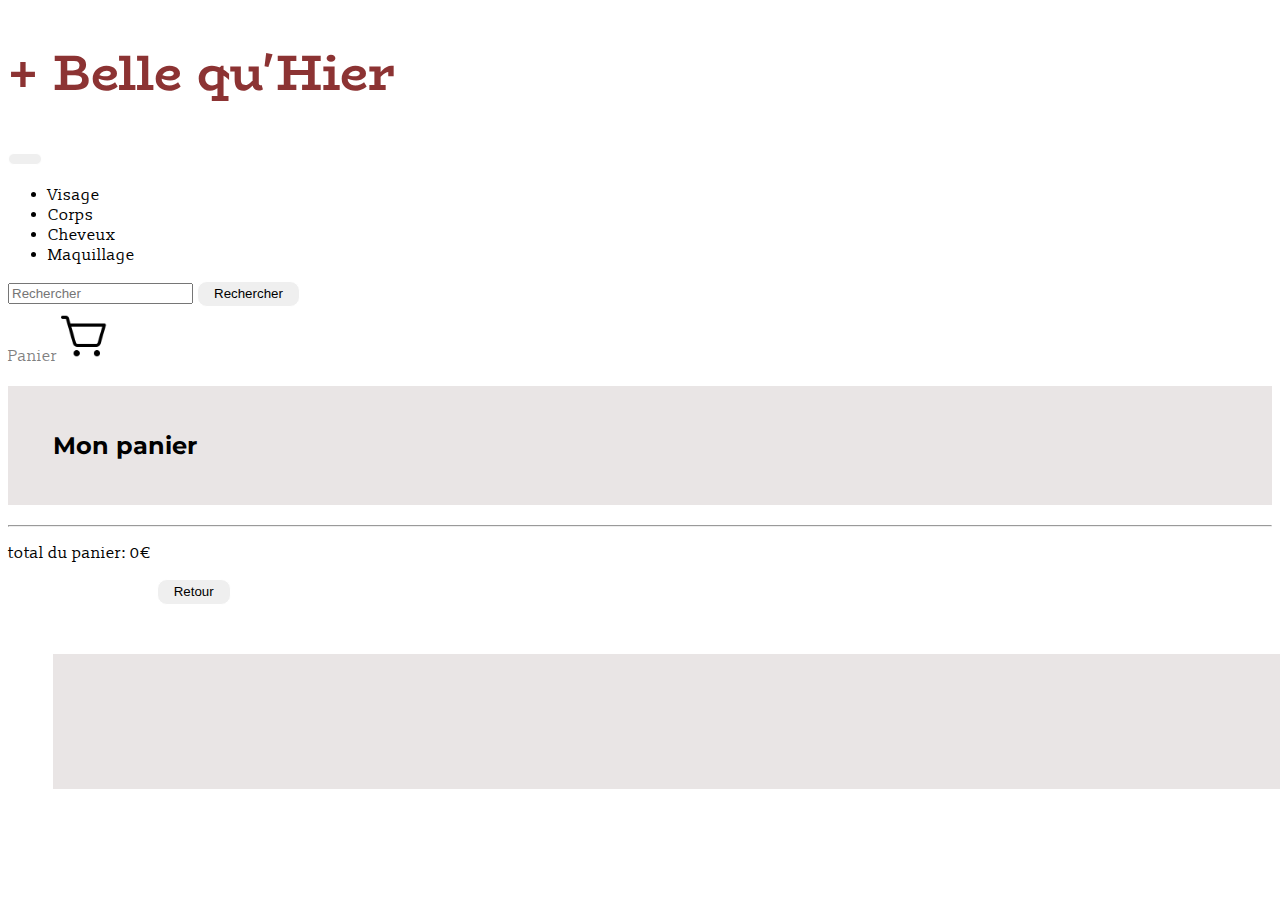
<file: panier.html>
<!DOCTYPE html>
<html lang="fr">

<head>
  <meta charset="UTF-8" />
  <meta http-equiv="X-UA-Compatible" content="IE=edge" />
  <meta name="viewport" content="width=device-width, initial-scale=1.0" />
  <link rel="stylesheet" href="https://cdn.jsdelivr.net/npm/bootstrap@4.6.0/dist/css/bootstrap.min.css"
    integrity="sha384-B0vP5xmATw1+K9KRQjQERJvTumQW0nPEzvF6L/Z6nronJ3oUOFUFpCjEUQouq2+l" crossorigin="anonymous" />
  <!-- <link rel="stylesheet" href="reset.css" /> -->
  <link rel="stylesheet" href="style.css" />
  <title>+ Belle qu'Hier</title>
  <meta name="description" content="Vente en ligne de produits de beauté. Une sélection exclusive de haute qualité livrée en 48h. 
    5 à 10 échantillons offerts par commande et de nombreux privilèges via la newsletter !" />
  <link rel="icon" type="image/png" href="assets/icons/favicon.png" />
</head>

<body>
  <!-- ------------------------------------------------------HEADER--------------------------------------- -->

  <header>
    <a href="index.html">
      <h1 class="text-center my-5">+ Belle qu'Hier</h1>
    </a>
    <nav id="navbar_top" class="navbar navbar-expand-lg navbar-light bg-white border-bottom">
      <button class="navbar-toggler" type="button" data-toggle="collapse" data-target="#navbarSupportedContent"
        aria-controls="navbarSupportedContent" aria-expanded="false" aria-label="Toggle navigation">
        <span class="navbar-toggler-icon"></span>
      </button>
      <div class="collapse navbar-collapse justify-content-around" id="navbarSupportedContent">
        <ul class="navbar-nav">
          <li class="nav-item"><a class="nav-link" href="index.html#visage">Visage </a></li>
          <li class="nav-item"><a class="nav-link" href="index.html#corps">Corps</a></li>
          <li class="nav-item"><a class="nav-link" href="index.html#cheveux">Cheveux </a></li>
          <li class="nav-item"><a class="nav-link" href="index.html#maquillage">Maquillage</a></li>
        </ul>
        <div class="d-flex flex-column flex-lg-row">
          <!-- BAR DE RECHERCHE -->
          <form class="form-inline mr-lg-5">
            <input id="rechercheProduit" class="form-control mr-sm-2" type="search" placeholder="Rechercher"
              aria-label="Search" />
            <button id="recherche" class="btn btn-outline-dark my-2 my-sm-0" type="button">Rechercher</button>
            <!-- <img id="recherche" src="assets/icons/search-outline.svg" alt="search logo" width="50"> -->

          </form>
          <!-- BAR DE RECHERCHE -->
          <a href="panier.html" class="d-block d-lg-none mt-2">Panier</a>
          <a href="panier.html" class="d-none d-lg-block"><img id="shopping" src="" width="50"
              alt="shopping cart" /></a>
        </div>
      </div>
    </nav>
  </header>
  <button onclick="topFunction()" id="goToTop" title="Go to top">Top</button>
  <!-- Mon affichage de recherch -->
  <div id="resultRecherche" class="text-center align-items-center my-0"></div>
  <!-- Mon affichage de recherch -->

  <!-- ------------------------------------------------------PRODUIT--------------------------------------- -->

  <div id="displayProducts" class="container d-flex flex-column">
    <div class="row d-flex flex-column">
      <h2 class="text-center">Mon panier</h2>
      <hr class="w-75">
    </div>
    <div id="produits"></div>

    <p id="total" class="text-center border border-black mt-5 rounded col-4 mx-auto"></p>
    <button class="trash">vider panier entier </button>
    <button><a href="javascript:history.back()">Retour</a></button>
  </div>

  <!-- ------------------------------------------------------SECTION FOOTER--------------------------------------- -->

  <footer>
    <div class="footer-breaker">   </div>
  </footer>

  <!-- ------------------------------------------------------TEST JQUERY--------------------------------------- -->

  <!-- <section id="produitsCheveux">
        <div>
            <img style="width: 200px" src="./assets/cheveux/cheveux-1.jpeg" />
            <p>10‎€</p>
            <button data-name="Curl cream" data-price="10" data-totalprice="" data-cat="cheveux" class="add"
                data-count="" id="produit1">
                ajouter
            </button>
            <button class="empty" data-name="produit1">retirer</button>
        </div>
    </section>

    <section id="produitscorp">
        <div>
            <img style="width: 200px" src="./assets/corps/corp-1.jpeg" />
            <p>15‎€</p>
            <button data-name="Créme hydratante" data-price="15" data-totalprice="" data-cat="corp" data-count=""
                class="add" id="produit2">
                ajouter
            </button>
            <button class="empty" data-name="produit2">retirer</button>
            <button class="goCart"><a href="panier.html">panier</a></button>
        </div>
    </section> -->

  <script src="https://code.jquery.com/jquery-3.5.1.slim.min.js"
    integrity="sha384-DfXdz2htPH0lsSSs5nCTpuj/zy4C+OGpamoFVy38MVBnE+IbbVYUew+OrCXaRkfj"
    crossorigin="anonymous"></script>
  <script src="https://cdn.jsdelivr.net/npm/bootstrap@4.6.0/dist/js/bootstrap.bundle.min.js"
    integrity="sha384-Piv4xVNRyMGpqkS2by6br4gNJ7DXjqk09RmUpJ8jgGtD7zP9yug3goQfGII0yAns"
    crossorigin="anonymous"></script>
  <script src="https://code.jquery.com/jquery-3.6.0.min.js"
    integrity="sha256-/xUj+3OJU5yExlq6GSYGSHk7tPXikynS7ogEvDej/m4=" crossorigin="anonymous"></script>
  <script src="main.js"></script>
  <script src="script.js"></script>
</body>

</html>
</file>
<file: style.css>
/* Logo font : BioRhyme*/
@import url("https://fonts.googleapis.com/css2?family=BioRhyme&display=swap");
/* Subtitles font : Montserrat */
@import url("https://fonts.googleapis.com/css2?family=Montserrat&display=swap");
/* text font : Slabo 13px */
@import url("https://fonts.googleapis.com/css2?family=BioRhyme&family=Slabo+13px&display=swap");
html{ 
  scroll-behavior: smooth;

}
body {
  font-family: "Slabo 13px";
 
}
h1 {
  font-family: "BioRhyme";
  font-size: 50px;
  color: #8c3333;
}
/*  */
#topnavbar{
  position: sticky; 
} 
h2 {
  font-family: "Montserrat";
}

#cadeau {
  background-color: lightgrey;
}
footer img {
  width: 2rem;
}

a{
  text-decoration: none;
  color: black;
}
a:hover{
  text-decoration: none;
  color: black;
}

#decouvrir{
  display:inline-block;
  padding:0.35em 1.2em;
  border:0.1em solid #FFFFFF;
  margin:0 0.3em 0.3em 0;
  box-sizing: border-box;
  text-decoration:none;
  color:black;
  text-align:center;
  transition: all 0.2s;
  border-radius: 10px;

}
#decouvrir:hover{
  color:#000000;
  background-color:#e9e5e5;
  text-decoration: none;
  }

 button{
  display:inline-block;
  padding:0.35em 1.2em;
  border:0.1em solid #FFFFFF;
  margin:0 0.3em 0.3em 0;
  box-sizing: border-box;
  text-decoration:none;
  color:#000000;
  text-align:center;
  transition: all 0.2s;
  border-radius: 10px;
  }
  button:hover{
  color:#000000;
  background-color:#e9e5e5;
  }
 button:active{
  transform: translateY(4px);
  background-color:#e1dede;
}


  /* Pour que le lien "panier" ait la même couleur que les liens de la ul de la nav.*/
  nav form + a {
    color: rgba(0, 0, 0, 0.5);
  }

.prodDesc {
  /* border: 1px solid grey; */
  border-radius: 10px;
  height: 250px;
  overflow-y: scroll;
  background-color:#e9e5e5;
}

.prodDesc::-webkit-scrollbar {
  display: none;
}

.prodDesc p {
  font-size: 0.8rem;
  margin: 1rem;
}

.trash{
  visibility: hidden;
}
/* .empty{
  visibility: hidden;
} */
/* Bouton de retour vers le haut */
#goToTop {
  display: none;
  position: fixed;
  bottom: 50px;
  left: 50px;
  z-index: 99;
  font-size: 1rem;
  border: none;
  outline: none;
  background-color: #555555;
  color: #e9e5e5;
  cursor: pointer;
  padding: 15px;
  border-radius: 10px;
}
#goToTop:hover {
  background-color: #e9e5e5;
  color: #555555;
}


#displayProducts h2 {
background-color: #e9e5e5;
padding: 5vh;
}

#displayProducts h3 {
  font-size: 1.5em;;
  }

  #radioCont {
    height: 20px;
    width: 20px;
    border-radius: 50%;
    border:2px solid black;
    margin-top:17px;
  }

   /* Pour que le lien "panier" ait la même couleur que les liens de la ul de la nav.*/
   nav form + a {
    color: rgba(0, 0, 0, 0.5);
  }

.prodDesc {
  /* border: 1px solid grey; */
  border-radius: 10px;
  height: 250px;
  overflow-y: scroll;
  background-color:#e9e5e5;
  scrollbar-width: none;
}

.prodDesc::-webkit-scrollbar {
  display: none;
}

.prodDesc p {
  font-size: 0.8rem;
  margin: 1rem;
}


/* Bouton de retour vers le haut */
@media all and (min-width: 992px) {
  #goToTop {
    display: none;
    position: fixed;
    bottom: 50px;
    right: 50px;
    z-index: 99;
    font-size: 1rem;
    border: none;
    outline: none;
    background-color: #555555;
    color: #e9e5e5;
    cursor: pointer;
    padding: 15px;
    border-radius: 10px;
  }
  #goToTop:hover {
    background-color: #e9e5e5;
    color: #555555;
  }
}

/* Animation pour la Popup d'accueil */
@keyframes slideTop {
  from {
    top: -50vh;
  }
  to {
    top: 30vh;
  }
}

#popUp {
  position: absolute;
  z-index: 99; /* Pour qu'elle se place au-dessus du reste */
  top: 30vh;
  animation: 1s slideTop;
  padding: 1rem;
  border-radius: 10px;
  background-color: #914E3F;
  color: black;
  font-weight: bold;
/*   font-family: "Montserrat"; */
  cursor: pointer;
  text-align: center;
}

.btn-close {
  text-align: right;
}

@media all and (max-width: 767.99px) {
  #popUp p {
    margin: 1rem;
  }
  #popUp {
    width: 300px;
    left: calc(50vw - 150px);
  }
}

@media all and (min-width: 768px) {
  #popUp p {
    margin: 1rem 2rem;
  }

  #popUp {
    width: 500px;
    left: calc(50vw - 250px);
  }
}

#displayProducts h2 {
  background-color: #e9e5e5;
  padding: 5vh;
}

#displayProducts h3 {
  font-size: 1.5em;
}

.footer-breaker{
  background-color:#e9e5e5;
  margin:5vh;
  height:15vh;
  width:100vw;
}
</file>
